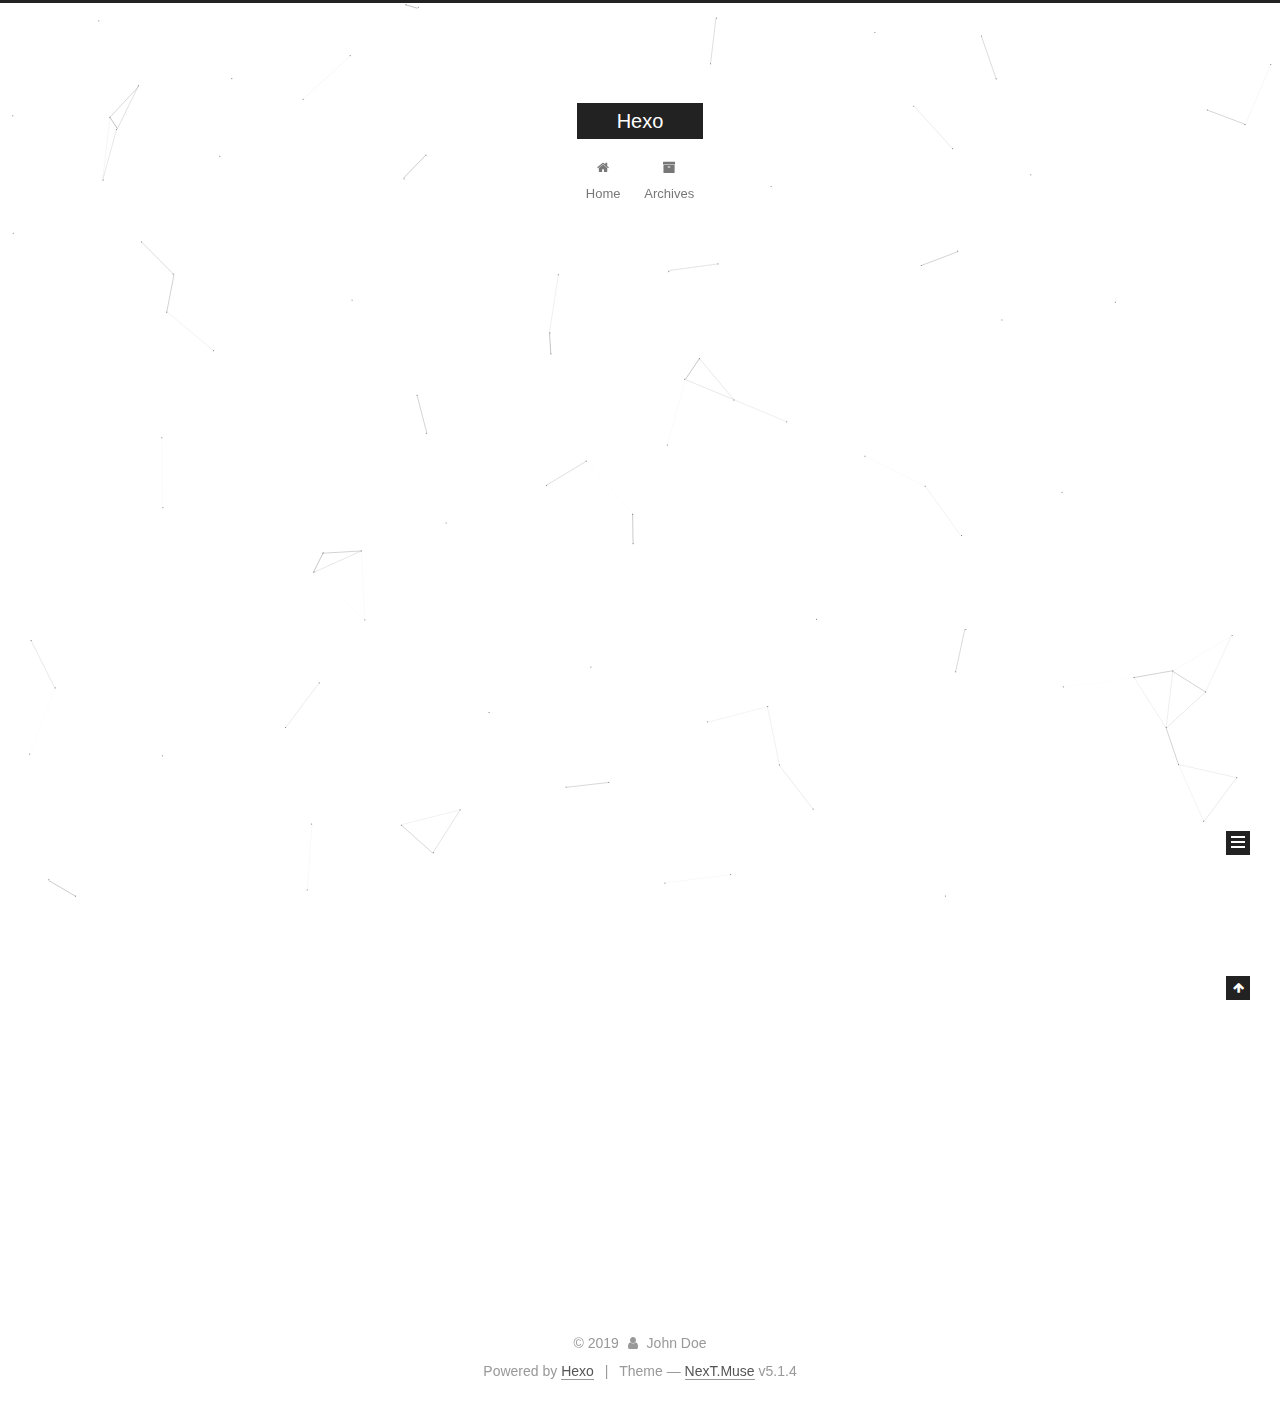
<file: index.html>
<!DOCTYPE html>



  


<html class="theme-next muse use-motion" lang="">
<head><meta name="generator" content="Hexo 3.8.0">
  <meta charset="UTF-8">
<meta http-equiv="X-UA-Compatible" content="IE=edge">
<meta name="viewport" content="width=device-width, initial-scale=1, maximum-scale=1">
<meta name="theme-color" content="#222">









<meta http-equiv="Cache-Control" content="no-transform">
<meta http-equiv="Cache-Control" content="no-siteapp">
















  
  
  <link href="/lib/fancybox/source/jquery.fancybox.css?v=2.1.5" rel="stylesheet" type="text/css">







<link href="/lib/font-awesome/css/font-awesome.min.css?v=4.6.2" rel="stylesheet" type="text/css">

<link href="/css/main.css?v=5.1.4" rel="stylesheet" type="text/css">


  <link rel="apple-touch-icon" sizes="180x180" href="/images/apple-touch-icon-next.png?v=5.1.4">


  <link rel="icon" type="image/png" sizes="32x32" href="/images/favicon-32x32-next.png?v=5.1.4">


  <link rel="icon" type="image/png" sizes="16x16" href="/images/favicon-16x16-next.png?v=5.1.4">


  <link rel="mask-icon" href="/images/logo.svg?v=5.1.4" color="#222">





  <meta name="keywords" content="Hexo, NexT">










<meta property="og:type" content="website">
<meta property="og:title" content="Hexo">
<meta property="og:url" content="http://yoursite.com/index.html">
<meta property="og:site_name" content="Hexo">
<meta property="og:locale" content="default">
<meta name="twitter:card" content="summary">
<meta name="twitter:title" content="Hexo">



<script type="text/javascript" id="hexo.configurations">
  var NexT = window.NexT || {};
  var CONFIG = {
    root: '/',
    scheme: 'Muse',
    version: '5.1.4',
    sidebar: {"position":"left","display":"post","offset":12,"b2t":false,"scrollpercent":false,"onmobile":false},
    fancybox: true,
    tabs: true,
    motion: {"enable":true,"async":false,"transition":{"post_block":"fadeIn","post_header":"slideDownIn","post_body":"slideDownIn","coll_header":"slideLeftIn","sidebar":"slideUpIn"}},
    duoshuo: {
      userId: '0',
      author: 'Author'
    },
    algolia: {
      applicationID: '',
      apiKey: '',
      indexName: '',
      hits: {"per_page":10},
      labels: {"input_placeholder":"Search for Posts","hits_empty":"We didn't find any results for the search: ${query}","hits_stats":"${hits} results found in ${time} ms"}
    }
  };
</script>



  <link rel="canonical" href="http://yoursite.com/">





  <title>Hexo</title>
  








</head>

<body itemscope="" itemtype="http://schema.org/WebPage" lang="default">

  
  
    
  

  <div class="container sidebar-position-left 
  page-home">
    <div class="headband"></div>

    <header id="header" class="header" itemscope="" itemtype="http://schema.org/WPHeader">
      <div class="header-inner"><div class="site-brand-wrapper">
  <div class="site-meta ">
    

    <div class="custom-logo-site-title">
      <a href="/" class="brand" rel="start">
        <span class="logo-line-before"><i></i></span>
        <span class="site-title">Hexo</span>
        <span class="logo-line-after"><i></i></span>
      </a>
    </div>
      
        <p class="site-subtitle"></p>
      
  </div>

  <div class="site-nav-toggle">
    <button>
      <span class="btn-bar"></span>
      <span class="btn-bar"></span>
      <span class="btn-bar"></span>
    </button>
  </div>
</div>

<nav class="site-nav">
  

  
    <ul id="menu" class="menu">
      
        
        <li class="menu-item menu-item-home">
          <a href="/" rel="section">
            
              <i class="menu-item-icon fa fa-fw fa-home"></i> <br>
            
            Home
          </a>
        </li>
      
        
        <li class="menu-item menu-item-archives">
          <a href="/archives/" rel="section">
            
              <i class="menu-item-icon fa fa-fw fa-archive"></i> <br>
            
            Archives
          </a>
        </li>
      

      
    </ul>
  

  
</nav>



 </div>
    </header>

    <main id="main" class="main">
      <div class="main-inner">
        <div class="content-wrap">
          <div id="content" class="content">
            
  <section id="posts" class="posts-expand">
    
      

  

  
  
  

  <article class="post post-type-normal" itemscope="" itemtype="http://schema.org/Article">
  
  
  
  <div class="post-block">
    <link itemprop="mainEntityOfPage" href="http://yoursite.com/2019/01/03/hello-world/">

    <span hidden itemprop="author" itemscope="" itemtype="http://schema.org/Person">
      <meta itemprop="name" content="John Doe">
      <meta itemprop="description" content="">
      <meta itemprop="image" content="/images/avatar.gif">
    </span>

    <span hidden itemprop="publisher" itemscope="" itemtype="http://schema.org/Organization">
      <meta itemprop="name" content="Hexo">
    </span>

    
      <header class="post-header">

        
        
          <h1 class="post-title" itemprop="name headline">
                
                <a class="post-title-link" href="/2019/01/03/hello-world/" itemprop="url">Hello World</a></h1>
        

        <div class="post-meta">
          <span class="post-time">
            
              <span class="post-meta-item-icon">
                <i class="fa fa-calendar-o"></i>
              </span>
              
                <span class="post-meta-item-text">Posted on</span>
              
              <time title="Post created" itemprop="dateCreated datePublished" datetime="2019-01-03T17:53:20+08:00">
                2019-01-03
              </time>
            

            

            
          </span>

          

          
            
          

          
          

          

          

          

        </div>
      </header>
    

    
    
    
    <div class="post-body" itemprop="articleBody">

      
      

      
        
          
            <p>Welcome to <a href="https://hexo.io/" target="_blank" rel="noopener">Hexo</a>! This is your very first post. Check <a href="https://hexo.io/docs/" target="_blank" rel="noopener">documentation</a> for more info. If you get any problems when using Hexo, you can find the answer in <a href="https://hexo.io/docs/troubleshooting.html" target="_blank" rel="noopener">troubleshooting</a> or you can ask me on <a href="https://github.com/hexojs/hexo/issues" target="_blank" rel="noopener">GitHub</a>.</p>
<h2 id="Quick-Start"><a href="#Quick-Start" class="headerlink" title="Quick Start"></a>Quick Start</h2><h3 id="Create-a-new-post"><a href="#Create-a-new-post" class="headerlink" title="Create a new post"></a>Create a new post</h3><figure class="highlight bash"><table><tr><td class="gutter"><pre><span class="line">1</span><br></pre></td><td class="code"><pre><span class="line">$ hexo new <span class="string">"My New Post"</span></span><br></pre></td></tr></table></figure>
<p>More info: <a href="https://hexo.io/docs/writing.html" target="_blank" rel="noopener">Writing</a></p>
<h3 id="Run-server"><a href="#Run-server" class="headerlink" title="Run server"></a>Run server</h3><figure class="highlight bash"><table><tr><td class="gutter"><pre><span class="line">1</span><br></pre></td><td class="code"><pre><span class="line">$ hexo server</span><br></pre></td></tr></table></figure>
<p>More info: <a href="https://hexo.io/docs/server.html" target="_blank" rel="noopener">Server</a></p>
<h3 id="Generate-static-files"><a href="#Generate-static-files" class="headerlink" title="Generate static files"></a>Generate static files</h3><figure class="highlight bash"><table><tr><td class="gutter"><pre><span class="line">1</span><br></pre></td><td class="code"><pre><span class="line">$ hexo generate</span><br></pre></td></tr></table></figure>
<p>More info: <a href="https://hexo.io/docs/generating.html" target="_blank" rel="noopener">Generating</a></p>
<h3 id="Deploy-to-remote-sites"><a href="#Deploy-to-remote-sites" class="headerlink" title="Deploy to remote sites"></a>Deploy to remote sites</h3><figure class="highlight bash"><table><tr><td class="gutter"><pre><span class="line">1</span><br></pre></td><td class="code"><pre><span class="line">$ hexo deploy</span><br></pre></td></tr></table></figure>
<p>More info: <a href="https://hexo.io/docs/deployment.html" target="_blank" rel="noopener">Deployment</a></p>

          
        
      
    </div>
    
    
    

    

    

    

    <footer class="post-footer">
      

      

      

      
      
        <div class="post-eof"></div>
      
    </footer>
  </div>
  
  
  
  </article>


    
  </section>

  


          </div>
          


          

        </div>
        
          
  
  <div class="sidebar-toggle">
    <div class="sidebar-toggle-line-wrap">
      <span class="sidebar-toggle-line sidebar-toggle-line-first"></span>
      <span class="sidebar-toggle-line sidebar-toggle-line-middle"></span>
      <span class="sidebar-toggle-line sidebar-toggle-line-last"></span>
    </div>
  </div>

  <aside id="sidebar" class="sidebar">
    
    <div class="sidebar-inner">

      

      

      <section class="site-overview-wrap sidebar-panel sidebar-panel-active">
        <div class="site-overview">
          <div class="site-author motion-element" itemprop="author" itemscope="" itemtype="http://schema.org/Person">
            
              <p class="site-author-name" itemprop="name">John Doe</p>
              <p class="site-description motion-element" itemprop="description"></p>
          </div>

          <nav class="site-state motion-element">

            
              <div class="site-state-item site-state-posts">
              
                <a href="/archives/">
              
                  <span class="site-state-item-count">1</span>
                  <span class="site-state-item-name">posts</span>
                </a>
              </div>
            

            

            

          </nav>

          

          

          
          

          
          

          

        </div>
      </section>

      

      

    </div>
  </aside>


        
      </div>
    </main>

    <footer id="footer" class="footer">
      <div class="footer-inner">
        <div class="copyright">&copy; <span itemprop="copyrightYear">2019</span>
  <span class="with-love">
    <i class="fa fa-user"></i>
  </span>
  <span class="author" itemprop="copyrightHolder">John Doe</span>

  
</div>


  <div class="powered-by">Powered by <a class="theme-link" target="_blank" href="https://hexo.io">Hexo</a></div>



  <span class="post-meta-divider">|</span>



  <div class="theme-info">Theme &mdash; <a class="theme-link" target="_blank" href="https://github.com/iissnan/hexo-theme-next">NexT.Muse</a> v5.1.4</div>




        







        
      </div>
    </footer>

    
      <div class="back-to-top">
        <i class="fa fa-arrow-up"></i>
        
      </div>
    

    

  </div>

  

<script type="text/javascript">
  if (Object.prototype.toString.call(window.Promise) !== '[object Function]') {
    window.Promise = null;
  }
</script>









  


  











  
  
    <script type="text/javascript" src="/lib/jquery/index.js?v=2.1.3"></script>
  

  
  
    <script type="text/javascript" src="/lib/fastclick/lib/fastclick.min.js?v=1.0.6"></script>
  

  
  
    <script type="text/javascript" src="/lib/jquery_lazyload/jquery.lazyload.js?v=1.9.7"></script>
  

  
  
    <script type="text/javascript" src="/lib/velocity/velocity.min.js?v=1.2.1"></script>
  

  
  
    <script type="text/javascript" src="/lib/velocity/velocity.ui.min.js?v=1.2.1"></script>
  

  
  
    <script type="text/javascript" src="/lib/fancybox/source/jquery.fancybox.pack.js?v=2.1.5"></script>
  

  
  
    <script type="text/javascript" src="/lib/canvas-nest/canvas-nest.min.js"></script>
  


  


  <script type="text/javascript" src="/js/src/utils.js?v=5.1.4"></script>

  <script type="text/javascript" src="/js/src/motion.js?v=5.1.4"></script>



  
  

  

  


  <script type="text/javascript" src="/js/src/bootstrap.js?v=5.1.4"></script>



  


  




	





  





  












  





  

  

  

  
  

  

  

  

</body>
</html>
</file>
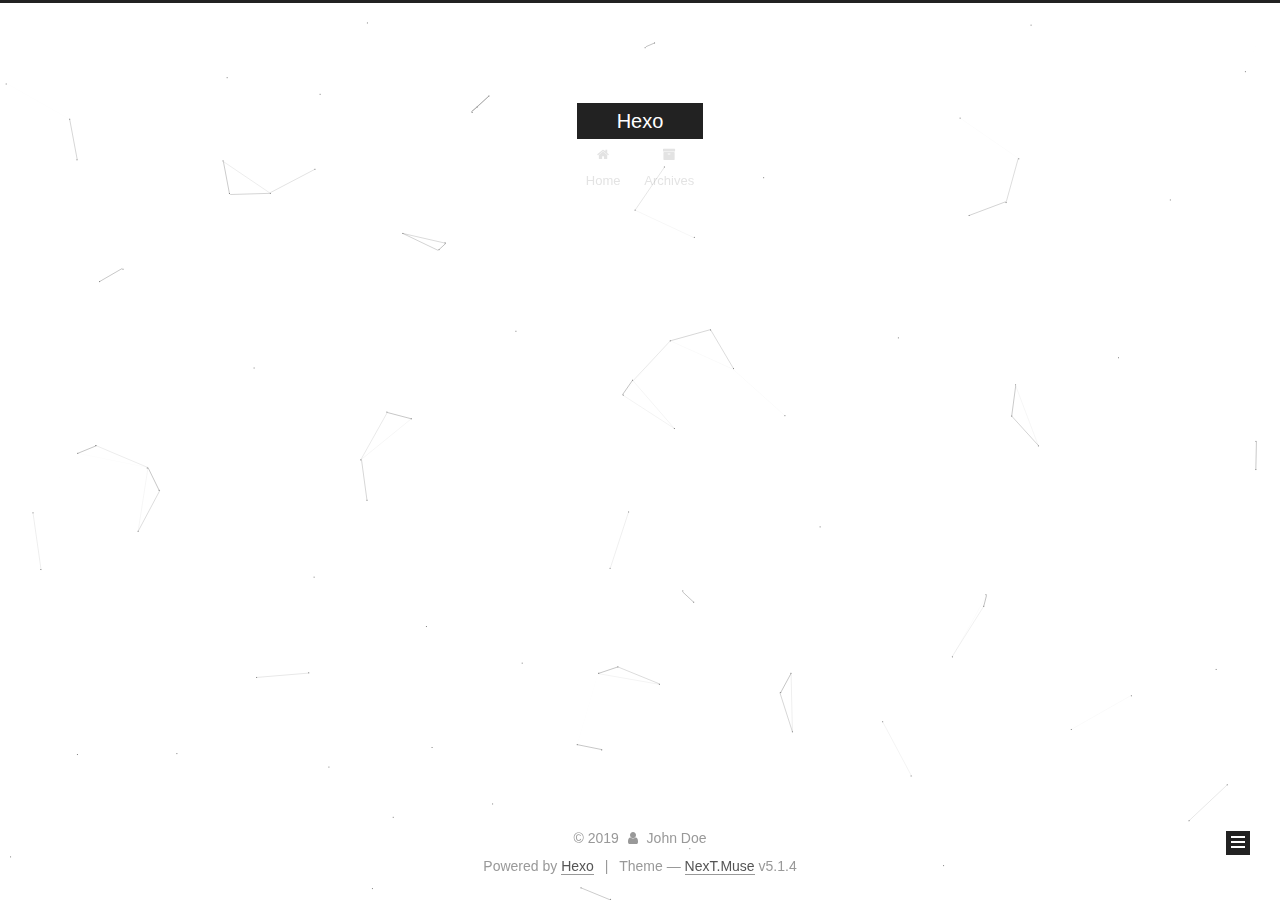
<file: archives/index.html>
<!DOCTYPE html>



  


<html class="theme-next muse use-motion" lang="">
<head><meta name="generator" content="Hexo 3.8.0">
  <meta charset="UTF-8">
<meta http-equiv="X-UA-Compatible" content="IE=edge">
<meta name="viewport" content="width=device-width, initial-scale=1, maximum-scale=1">
<meta name="theme-color" content="#222">









<meta http-equiv="Cache-Control" content="no-transform">
<meta http-equiv="Cache-Control" content="no-siteapp">
















  
  
  <link href="/lib/fancybox/source/jquery.fancybox.css?v=2.1.5" rel="stylesheet" type="text/css">







<link href="/lib/font-awesome/css/font-awesome.min.css?v=4.6.2" rel="stylesheet" type="text/css">

<link href="/css/main.css?v=5.1.4" rel="stylesheet" type="text/css">


  <link rel="apple-touch-icon" sizes="180x180" href="/images/apple-touch-icon-next.png?v=5.1.4">


  <link rel="icon" type="image/png" sizes="32x32" href="/images/favicon-32x32-next.png?v=5.1.4">


  <link rel="icon" type="image/png" sizes="16x16" href="/images/favicon-16x16-next.png?v=5.1.4">


  <link rel="mask-icon" href="/images/logo.svg?v=5.1.4" color="#222">





  <meta name="keywords" content="Hexo, NexT">










<meta property="og:type" content="website">
<meta property="og:title" content="Hexo">
<meta property="og:url" content="http://yoursite.com/archives/index.html">
<meta property="og:site_name" content="Hexo">
<meta property="og:locale" content="default">
<meta name="twitter:card" content="summary">
<meta name="twitter:title" content="Hexo">



<script type="text/javascript" id="hexo.configurations">
  var NexT = window.NexT || {};
  var CONFIG = {
    root: '/',
    scheme: 'Muse',
    version: '5.1.4',
    sidebar: {"position":"left","display":"post","offset":12,"b2t":false,"scrollpercent":false,"onmobile":false},
    fancybox: true,
    tabs: true,
    motion: {"enable":true,"async":false,"transition":{"post_block":"fadeIn","post_header":"slideDownIn","post_body":"slideDownIn","coll_header":"slideLeftIn","sidebar":"slideUpIn"}},
    duoshuo: {
      userId: '0',
      author: 'Author'
    },
    algolia: {
      applicationID: '',
      apiKey: '',
      indexName: '',
      hits: {"per_page":10},
      labels: {"input_placeholder":"Search for Posts","hits_empty":"We didn't find any results for the search: ${query}","hits_stats":"${hits} results found in ${time} ms"}
    }
  };
</script>



  <link rel="canonical" href="http://yoursite.com/archives/">





  <title>Archive | Hexo</title>
  








</head>

<body itemscope="" itemtype="http://schema.org/WebPage" lang="default">

  
  
    
  

  <div class="container sidebar-position-left page-archive">
    <div class="headband"></div>

    <header id="header" class="header" itemscope="" itemtype="http://schema.org/WPHeader">
      <div class="header-inner"><div class="site-brand-wrapper">
  <div class="site-meta ">
    

    <div class="custom-logo-site-title">
      <a href="/" class="brand" rel="start">
        <span class="logo-line-before"><i></i></span>
        <span class="site-title">Hexo</span>
        <span class="logo-line-after"><i></i></span>
      </a>
    </div>
      
        <p class="site-subtitle"></p>
      
  </div>

  <div class="site-nav-toggle">
    <button>
      <span class="btn-bar"></span>
      <span class="btn-bar"></span>
      <span class="btn-bar"></span>
    </button>
  </div>
</div>

<nav class="site-nav">
  

  
    <ul id="menu" class="menu">
      
        
        <li class="menu-item menu-item-home">
          <a href="/" rel="section">
            
              <i class="menu-item-icon fa fa-fw fa-home"></i> <br>
            
            Home
          </a>
        </li>
      
        
        <li class="menu-item menu-item-archives">
          <a href="/archives/" rel="section">
            
              <i class="menu-item-icon fa fa-fw fa-archive"></i> <br>
            
            Archives
          </a>
        </li>
      

      
    </ul>
  

  
</nav>



 </div>
    </header>

    <main id="main" class="main">
      <div class="main-inner">
        <div class="content-wrap">
          <div id="content" class="content">
            

  
  
  
  <div class="post-block archive">
    <div id="posts" class="posts-collapse">
      <span class="archive-move-on"></span>

      <span class="archive-page-counter">
        
        
        
          
        
        Um..! 1 post. Keep on posting.
      </span>

      

        
        
        

        
          
          <div class="collection-title">
            <h1 class="archive-year" id="archive-year-2019">2019</h1>
          </div>
        
        

        

  <article class="post post-type-normal" itemscope="" itemtype="http://schema.org/Article">
    <header class="post-header">

      <h2 class="post-title">
        
            <a class="post-title-link" href="/2019/01/03/hello-world/" itemprop="url">
              
                <span itemprop="name">Hello World</span>
              
            </a>
        
      </h2>

      <div class="post-meta">
        <time class="post-time" itemprop="dateCreated" datetime="2019-01-03T17:53:20+08:00" content="2019-01-03">
          01-03
        </time>
      </div>

    </header>
  </article>



      

    </div>
  </div>
  
  
  

  



          </div>
          


          

        </div>
        
          
  
  <div class="sidebar-toggle">
    <div class="sidebar-toggle-line-wrap">
      <span class="sidebar-toggle-line sidebar-toggle-line-first"></span>
      <span class="sidebar-toggle-line sidebar-toggle-line-middle"></span>
      <span class="sidebar-toggle-line sidebar-toggle-line-last"></span>
    </div>
  </div>

  <aside id="sidebar" class="sidebar">
    
    <div class="sidebar-inner">

      

      

      <section class="site-overview-wrap sidebar-panel sidebar-panel-active">
        <div class="site-overview">
          <div class="site-author motion-element" itemprop="author" itemscope="" itemtype="http://schema.org/Person">
            
              <p class="site-author-name" itemprop="name">John Doe</p>
              <p class="site-description motion-element" itemprop="description"></p>
          </div>

          <nav class="site-state motion-element">

            
              <div class="site-state-item site-state-posts">
              
                <a href="/archives/">
              
                  <span class="site-state-item-count">1</span>
                  <span class="site-state-item-name">posts</span>
                </a>
              </div>
            

            

            

          </nav>

          

          

          
          

          
          

          

        </div>
      </section>

      

      

    </div>
  </aside>


        
      </div>
    </main>

    <footer id="footer" class="footer">
      <div class="footer-inner">
        <div class="copyright">&copy; <span itemprop="copyrightYear">2019</span>
  <span class="with-love">
    <i class="fa fa-user"></i>
  </span>
  <span class="author" itemprop="copyrightHolder">John Doe</span>

  
</div>


  <div class="powered-by">Powered by <a class="theme-link" target="_blank" href="https://hexo.io">Hexo</a></div>



  <span class="post-meta-divider">|</span>



  <div class="theme-info">Theme &mdash; <a class="theme-link" target="_blank" href="https://github.com/iissnan/hexo-theme-next">NexT.Muse</a> v5.1.4</div>




        







        
      </div>
    </footer>

    
      <div class="back-to-top">
        <i class="fa fa-arrow-up"></i>
        
      </div>
    

    

  </div>

  

<script type="text/javascript">
  if (Object.prototype.toString.call(window.Promise) !== '[object Function]') {
    window.Promise = null;
  }
</script>









  


  











  
  
    <script type="text/javascript" src="/lib/jquery/index.js?v=2.1.3"></script>
  

  
  
    <script type="text/javascript" src="/lib/fastclick/lib/fastclick.min.js?v=1.0.6"></script>
  

  
  
    <script type="text/javascript" src="/lib/jquery_lazyload/jquery.lazyload.js?v=1.9.7"></script>
  

  
  
    <script type="text/javascript" src="/lib/velocity/velocity.min.js?v=1.2.1"></script>
  

  
  
    <script type="text/javascript" src="/lib/velocity/velocity.ui.min.js?v=1.2.1"></script>
  

  
  
    <script type="text/javascript" src="/lib/fancybox/source/jquery.fancybox.pack.js?v=2.1.5"></script>
  

  
  
    <script type="text/javascript" src="/lib/canvas-nest/canvas-nest.min.js"></script>
  


  


  <script type="text/javascript" src="/js/src/utils.js?v=5.1.4"></script>

  <script type="text/javascript" src="/js/src/motion.js?v=5.1.4"></script>



  
  

  

  


  <script type="text/javascript" src="/js/src/bootstrap.js?v=5.1.4"></script>



  


  




	





  





  












  





  

  

  

  
  

  

  

  

</body>
</html>
</file>
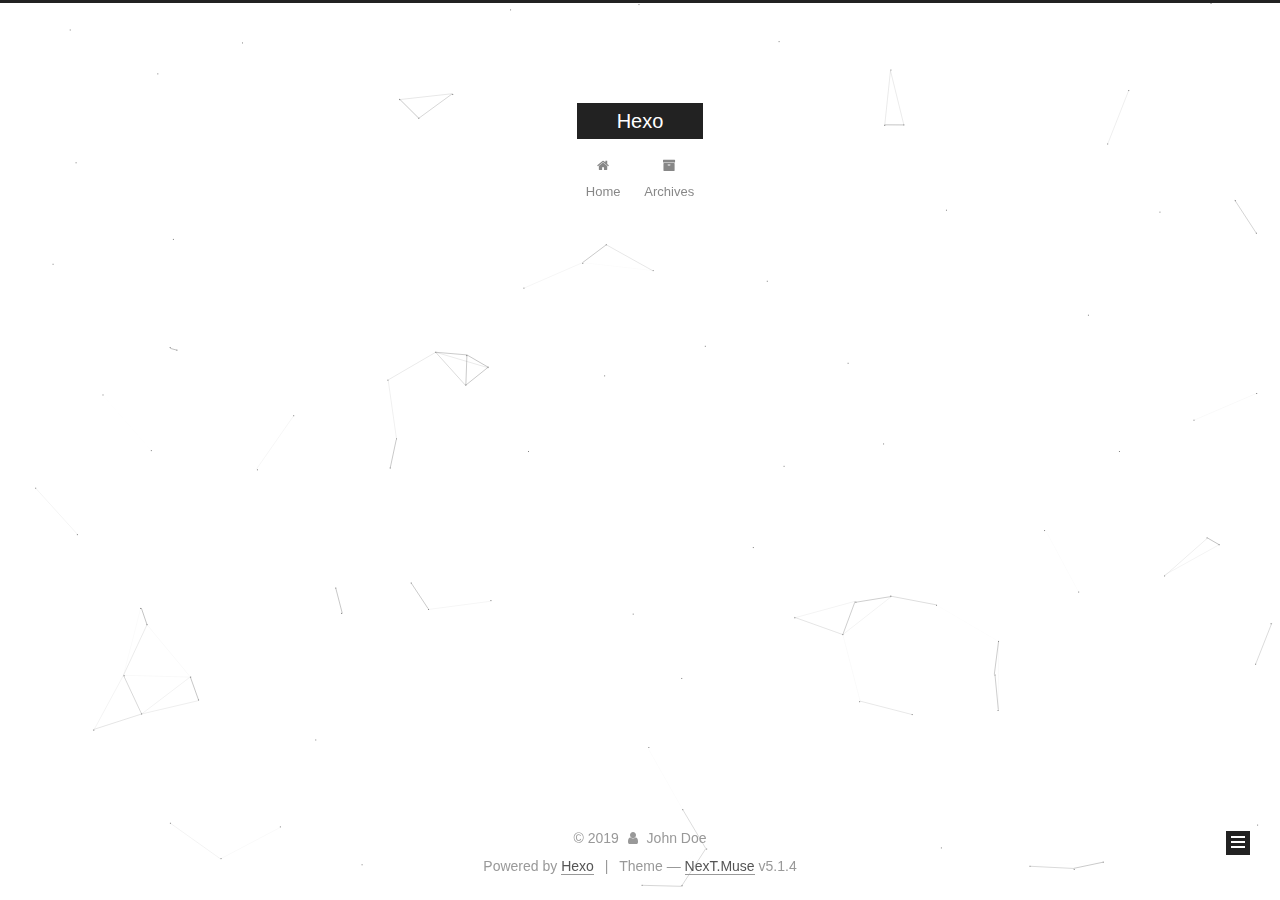
<file: archives/2019/index.html>
<!DOCTYPE html>



  


<html class="theme-next muse use-motion" lang="">
<head><meta name="generator" content="Hexo 3.8.0">
  <meta charset="UTF-8">
<meta http-equiv="X-UA-Compatible" content="IE=edge">
<meta name="viewport" content="width=device-width, initial-scale=1, maximum-scale=1">
<meta name="theme-color" content="#222">









<meta http-equiv="Cache-Control" content="no-transform">
<meta http-equiv="Cache-Control" content="no-siteapp">
















  
  
  <link href="/lib/fancybox/source/jquery.fancybox.css?v=2.1.5" rel="stylesheet" type="text/css">







<link href="/lib/font-awesome/css/font-awesome.min.css?v=4.6.2" rel="stylesheet" type="text/css">

<link href="/css/main.css?v=5.1.4" rel="stylesheet" type="text/css">


  <link rel="apple-touch-icon" sizes="180x180" href="/images/apple-touch-icon-next.png?v=5.1.4">


  <link rel="icon" type="image/png" sizes="32x32" href="/images/favicon-32x32-next.png?v=5.1.4">


  <link rel="icon" type="image/png" sizes="16x16" href="/images/favicon-16x16-next.png?v=5.1.4">


  <link rel="mask-icon" href="/images/logo.svg?v=5.1.4" color="#222">





  <meta name="keywords" content="Hexo, NexT">










<meta property="og:type" content="website">
<meta property="og:title" content="Hexo">
<meta property="og:url" content="http://yoursite.com/archives/2019/index.html">
<meta property="og:site_name" content="Hexo">
<meta property="og:locale" content="default">
<meta name="twitter:card" content="summary">
<meta name="twitter:title" content="Hexo">



<script type="text/javascript" id="hexo.configurations">
  var NexT = window.NexT || {};
  var CONFIG = {
    root: '/',
    scheme: 'Muse',
    version: '5.1.4',
    sidebar: {"position":"left","display":"post","offset":12,"b2t":false,"scrollpercent":false,"onmobile":false},
    fancybox: true,
    tabs: true,
    motion: {"enable":true,"async":false,"transition":{"post_block":"fadeIn","post_header":"slideDownIn","post_body":"slideDownIn","coll_header":"slideLeftIn","sidebar":"slideUpIn"}},
    duoshuo: {
      userId: '0',
      author: 'Author'
    },
    algolia: {
      applicationID: '',
      apiKey: '',
      indexName: '',
      hits: {"per_page":10},
      labels: {"input_placeholder":"Search for Posts","hits_empty":"We didn't find any results for the search: ${query}","hits_stats":"${hits} results found in ${time} ms"}
    }
  };
</script>



  <link rel="canonical" href="http://yoursite.com/archives/2019/">





  <title>Archive | Hexo</title>
  








</head>

<body itemscope="" itemtype="http://schema.org/WebPage" lang="default">

  
  
    
  

  <div class="container sidebar-position-left page-archive">
    <div class="headband"></div>

    <header id="header" class="header" itemscope="" itemtype="http://schema.org/WPHeader">
      <div class="header-inner"><div class="site-brand-wrapper">
  <div class="site-meta ">
    

    <div class="custom-logo-site-title">
      <a href="/" class="brand" rel="start">
        <span class="logo-line-before"><i></i></span>
        <span class="site-title">Hexo</span>
        <span class="logo-line-after"><i></i></span>
      </a>
    </div>
      
        <p class="site-subtitle"></p>
      
  </div>

  <div class="site-nav-toggle">
    <button>
      <span class="btn-bar"></span>
      <span class="btn-bar"></span>
      <span class="btn-bar"></span>
    </button>
  </div>
</div>

<nav class="site-nav">
  

  
    <ul id="menu" class="menu">
      
        
        <li class="menu-item menu-item-home">
          <a href="/" rel="section">
            
              <i class="menu-item-icon fa fa-fw fa-home"></i> <br>
            
            Home
          </a>
        </li>
      
        
        <li class="menu-item menu-item-archives">
          <a href="/archives/" rel="section">
            
              <i class="menu-item-icon fa fa-fw fa-archive"></i> <br>
            
            Archives
          </a>
        </li>
      

      
    </ul>
  

  
</nav>



 </div>
    </header>

    <main id="main" class="main">
      <div class="main-inner">
        <div class="content-wrap">
          <div id="content" class="content">
            

  
  
  
  <div class="post-block archive">
    <div id="posts" class="posts-collapse">
      <span class="archive-move-on"></span>

      <span class="archive-page-counter">
        
        
        
          
        
        Um..! 1 post. Keep on posting.
      </span>

      

        
        
        

        
          
          <div class="collection-title">
            <h1 class="archive-year" id="archive-year-2019">2019</h1>
          </div>
        
        

        

  <article class="post post-type-normal" itemscope="" itemtype="http://schema.org/Article">
    <header class="post-header">

      <h2 class="post-title">
        
            <a class="post-title-link" href="/2019/01/03/hello-world/" itemprop="url">
              
                <span itemprop="name">Hello World</span>
              
            </a>
        
      </h2>

      <div class="post-meta">
        <time class="post-time" itemprop="dateCreated" datetime="2019-01-03T17:53:20+08:00" content="2019-01-03">
          01-03
        </time>
      </div>

    </header>
  </article>



      

    </div>
  </div>
  
  
  

  



          </div>
          


          

        </div>
        
          
  
  <div class="sidebar-toggle">
    <div class="sidebar-toggle-line-wrap">
      <span class="sidebar-toggle-line sidebar-toggle-line-first"></span>
      <span class="sidebar-toggle-line sidebar-toggle-line-middle"></span>
      <span class="sidebar-toggle-line sidebar-toggle-line-last"></span>
    </div>
  </div>

  <aside id="sidebar" class="sidebar">
    
    <div class="sidebar-inner">

      

      

      <section class="site-overview-wrap sidebar-panel sidebar-panel-active">
        <div class="site-overview">
          <div class="site-author motion-element" itemprop="author" itemscope="" itemtype="http://schema.org/Person">
            
              <p class="site-author-name" itemprop="name">John Doe</p>
              <p class="site-description motion-element" itemprop="description"></p>
          </div>

          <nav class="site-state motion-element">

            
              <div class="site-state-item site-state-posts">
              
                <a href="/archives/">
              
                  <span class="site-state-item-count">1</span>
                  <span class="site-state-item-name">posts</span>
                </a>
              </div>
            

            

            

          </nav>

          

          

          
          

          
          

          

        </div>
      </section>

      

      

    </div>
  </aside>


        
      </div>
    </main>

    <footer id="footer" class="footer">
      <div class="footer-inner">
        <div class="copyright">&copy; <span itemprop="copyrightYear">2019</span>
  <span class="with-love">
    <i class="fa fa-user"></i>
  </span>
  <span class="author" itemprop="copyrightHolder">John Doe</span>

  
</div>


  <div class="powered-by">Powered by <a class="theme-link" target="_blank" href="https://hexo.io">Hexo</a></div>



  <span class="post-meta-divider">|</span>



  <div class="theme-info">Theme &mdash; <a class="theme-link" target="_blank" href="https://github.com/iissnan/hexo-theme-next">NexT.Muse</a> v5.1.4</div>




        







        
      </div>
    </footer>

    
      <div class="back-to-top">
        <i class="fa fa-arrow-up"></i>
        
      </div>
    

    

  </div>

  

<script type="text/javascript">
  if (Object.prototype.toString.call(window.Promise) !== '[object Function]') {
    window.Promise = null;
  }
</script>









  


  











  
  
    <script type="text/javascript" src="/lib/jquery/index.js?v=2.1.3"></script>
  

  
  
    <script type="text/javascript" src="/lib/fastclick/lib/fastclick.min.js?v=1.0.6"></script>
  

  
  
    <script type="text/javascript" src="/lib/jquery_lazyload/jquery.lazyload.js?v=1.9.7"></script>
  

  
  
    <script type="text/javascript" src="/lib/velocity/velocity.min.js?v=1.2.1"></script>
  

  
  
    <script type="text/javascript" src="/lib/velocity/velocity.ui.min.js?v=1.2.1"></script>
  

  
  
    <script type="text/javascript" src="/lib/fancybox/source/jquery.fancybox.pack.js?v=2.1.5"></script>
  

  
  
    <script type="text/javascript" src="/lib/canvas-nest/canvas-nest.min.js"></script>
  


  


  <script type="text/javascript" src="/js/src/utils.js?v=5.1.4"></script>

  <script type="text/javascript" src="/js/src/motion.js?v=5.1.4"></script>



  
  

  

  


  <script type="text/javascript" src="/js/src/bootstrap.js?v=5.1.4"></script>



  


  




	





  





  












  





  

  

  

  
  

  

  

  

</body>
</html>
</file>
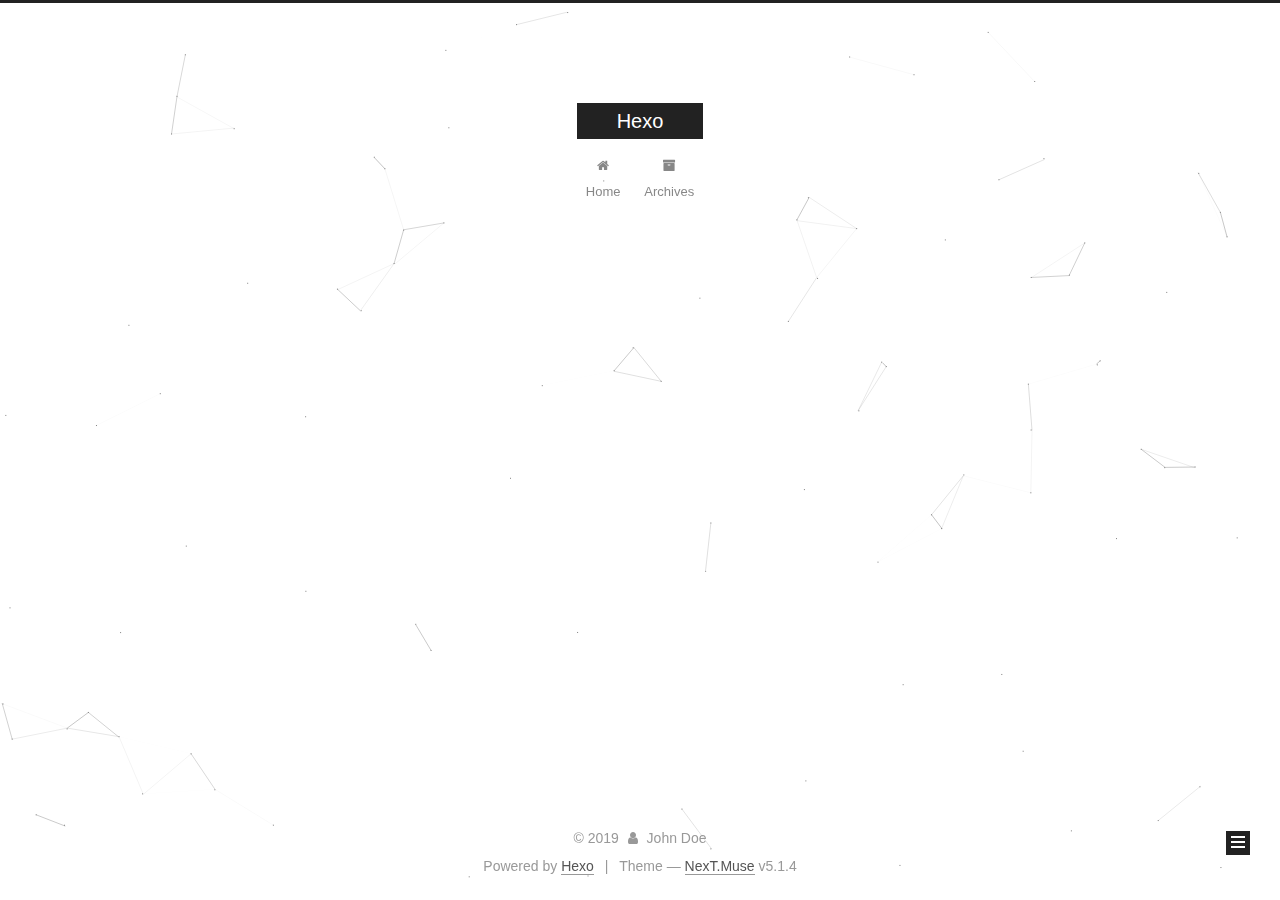
<file: archives/2019/01/index.html>
<!DOCTYPE html>



  


<html class="theme-next muse use-motion" lang="">
<head><meta name="generator" content="Hexo 3.8.0">
  <meta charset="UTF-8">
<meta http-equiv="X-UA-Compatible" content="IE=edge">
<meta name="viewport" content="width=device-width, initial-scale=1, maximum-scale=1">
<meta name="theme-color" content="#222">









<meta http-equiv="Cache-Control" content="no-transform">
<meta http-equiv="Cache-Control" content="no-siteapp">
















  
  
  <link href="/lib/fancybox/source/jquery.fancybox.css?v=2.1.5" rel="stylesheet" type="text/css">







<link href="/lib/font-awesome/css/font-awesome.min.css?v=4.6.2" rel="stylesheet" type="text/css">

<link href="/css/main.css?v=5.1.4" rel="stylesheet" type="text/css">


  <link rel="apple-touch-icon" sizes="180x180" href="/images/apple-touch-icon-next.png?v=5.1.4">


  <link rel="icon" type="image/png" sizes="32x32" href="/images/favicon-32x32-next.png?v=5.1.4">


  <link rel="icon" type="image/png" sizes="16x16" href="/images/favicon-16x16-next.png?v=5.1.4">


  <link rel="mask-icon" href="/images/logo.svg?v=5.1.4" color="#222">





  <meta name="keywords" content="Hexo, NexT">










<meta property="og:type" content="website">
<meta property="og:title" content="Hexo">
<meta property="og:url" content="http://yoursite.com/archives/2019/01/index.html">
<meta property="og:site_name" content="Hexo">
<meta property="og:locale" content="default">
<meta name="twitter:card" content="summary">
<meta name="twitter:title" content="Hexo">



<script type="text/javascript" id="hexo.configurations">
  var NexT = window.NexT || {};
  var CONFIG = {
    root: '/',
    scheme: 'Muse',
    version: '5.1.4',
    sidebar: {"position":"left","display":"post","offset":12,"b2t":false,"scrollpercent":false,"onmobile":false},
    fancybox: true,
    tabs: true,
    motion: {"enable":true,"async":false,"transition":{"post_block":"fadeIn","post_header":"slideDownIn","post_body":"slideDownIn","coll_header":"slideLeftIn","sidebar":"slideUpIn"}},
    duoshuo: {
      userId: '0',
      author: 'Author'
    },
    algolia: {
      applicationID: '',
      apiKey: '',
      indexName: '',
      hits: {"per_page":10},
      labels: {"input_placeholder":"Search for Posts","hits_empty":"We didn't find any results for the search: ${query}","hits_stats":"${hits} results found in ${time} ms"}
    }
  };
</script>



  <link rel="canonical" href="http://yoursite.com/archives/2019/01/">





  <title>Archive | Hexo</title>
  








</head>

<body itemscope="" itemtype="http://schema.org/WebPage" lang="default">

  
  
    
  

  <div class="container sidebar-position-left page-archive">
    <div class="headband"></div>

    <header id="header" class="header" itemscope="" itemtype="http://schema.org/WPHeader">
      <div class="header-inner"><div class="site-brand-wrapper">
  <div class="site-meta ">
    

    <div class="custom-logo-site-title">
      <a href="/" class="brand" rel="start">
        <span class="logo-line-before"><i></i></span>
        <span class="site-title">Hexo</span>
        <span class="logo-line-after"><i></i></span>
      </a>
    </div>
      
        <p class="site-subtitle"></p>
      
  </div>

  <div class="site-nav-toggle">
    <button>
      <span class="btn-bar"></span>
      <span class="btn-bar"></span>
      <span class="btn-bar"></span>
    </button>
  </div>
</div>

<nav class="site-nav">
  

  
    <ul id="menu" class="menu">
      
        
        <li class="menu-item menu-item-home">
          <a href="/" rel="section">
            
              <i class="menu-item-icon fa fa-fw fa-home"></i> <br>
            
            Home
          </a>
        </li>
      
        
        <li class="menu-item menu-item-archives">
          <a href="/archives/" rel="section">
            
              <i class="menu-item-icon fa fa-fw fa-archive"></i> <br>
            
            Archives
          </a>
        </li>
      

      
    </ul>
  

  
</nav>



 </div>
    </header>

    <main id="main" class="main">
      <div class="main-inner">
        <div class="content-wrap">
          <div id="content" class="content">
            

  
  
  
  <div class="post-block archive">
    <div id="posts" class="posts-collapse">
      <span class="archive-move-on"></span>

      <span class="archive-page-counter">
        
        
        
          
        
        Um..! 1 post. Keep on posting.
      </span>

      

        
        
        

        
          
          <div class="collection-title">
            <h1 class="archive-year" id="archive-year-2019">2019</h1>
          </div>
        
        

        

  <article class="post post-type-normal" itemscope="" itemtype="http://schema.org/Article">
    <header class="post-header">

      <h2 class="post-title">
        
            <a class="post-title-link" href="/2019/01/03/hello-world/" itemprop="url">
              
                <span itemprop="name">Hello World</span>
              
            </a>
        
      </h2>

      <div class="post-meta">
        <time class="post-time" itemprop="dateCreated" datetime="2019-01-03T17:53:20+08:00" content="2019-01-03">
          01-03
        </time>
      </div>

    </header>
  </article>



      

    </div>
  </div>
  
  
  

  



          </div>
          


          

        </div>
        
          
  
  <div class="sidebar-toggle">
    <div class="sidebar-toggle-line-wrap">
      <span class="sidebar-toggle-line sidebar-toggle-line-first"></span>
      <span class="sidebar-toggle-line sidebar-toggle-line-middle"></span>
      <span class="sidebar-toggle-line sidebar-toggle-line-last"></span>
    </div>
  </div>

  <aside id="sidebar" class="sidebar">
    
    <div class="sidebar-inner">

      

      

      <section class="site-overview-wrap sidebar-panel sidebar-panel-active">
        <div class="site-overview">
          <div class="site-author motion-element" itemprop="author" itemscope="" itemtype="http://schema.org/Person">
            
              <p class="site-author-name" itemprop="name">John Doe</p>
              <p class="site-description motion-element" itemprop="description"></p>
          </div>

          <nav class="site-state motion-element">

            
              <div class="site-state-item site-state-posts">
              
                <a href="/archives/">
              
                  <span class="site-state-item-count">1</span>
                  <span class="site-state-item-name">posts</span>
                </a>
              </div>
            

            

            

          </nav>

          

          

          
          

          
          

          

        </div>
      </section>

      

      

    </div>
  </aside>


        
      </div>
    </main>

    <footer id="footer" class="footer">
      <div class="footer-inner">
        <div class="copyright">&copy; <span itemprop="copyrightYear">2019</span>
  <span class="with-love">
    <i class="fa fa-user"></i>
  </span>
  <span class="author" itemprop="copyrightHolder">John Doe</span>

  
</div>


  <div class="powered-by">Powered by <a class="theme-link" target="_blank" href="https://hexo.io">Hexo</a></div>



  <span class="post-meta-divider">|</span>



  <div class="theme-info">Theme &mdash; <a class="theme-link" target="_blank" href="https://github.com/iissnan/hexo-theme-next">NexT.Muse</a> v5.1.4</div>




        







        
      </div>
    </footer>

    
      <div class="back-to-top">
        <i class="fa fa-arrow-up"></i>
        
      </div>
    

    

  </div>

  

<script type="text/javascript">
  if (Object.prototype.toString.call(window.Promise) !== '[object Function]') {
    window.Promise = null;
  }
</script>









  


  











  
  
    <script type="text/javascript" src="/lib/jquery/index.js?v=2.1.3"></script>
  

  
  
    <script type="text/javascript" src="/lib/fastclick/lib/fastclick.min.js?v=1.0.6"></script>
  

  
  
    <script type="text/javascript" src="/lib/jquery_lazyload/jquery.lazyload.js?v=1.9.7"></script>
  

  
  
    <script type="text/javascript" src="/lib/velocity/velocity.min.js?v=1.2.1"></script>
  

  
  
    <script type="text/javascript" src="/lib/velocity/velocity.ui.min.js?v=1.2.1"></script>
  

  
  
    <script type="text/javascript" src="/lib/fancybox/source/jquery.fancybox.pack.js?v=2.1.5"></script>
  

  
  
    <script type="text/javascript" src="/lib/canvas-nest/canvas-nest.min.js"></script>
  


  


  <script type="text/javascript" src="/js/src/utils.js?v=5.1.4"></script>

  <script type="text/javascript" src="/js/src/motion.js?v=5.1.4"></script>



  
  

  

  


  <script type="text/javascript" src="/js/src/bootstrap.js?v=5.1.4"></script>



  


  




	





  





  












  





  

  

  

  
  

  

  

  

</body>
</html>
</file>
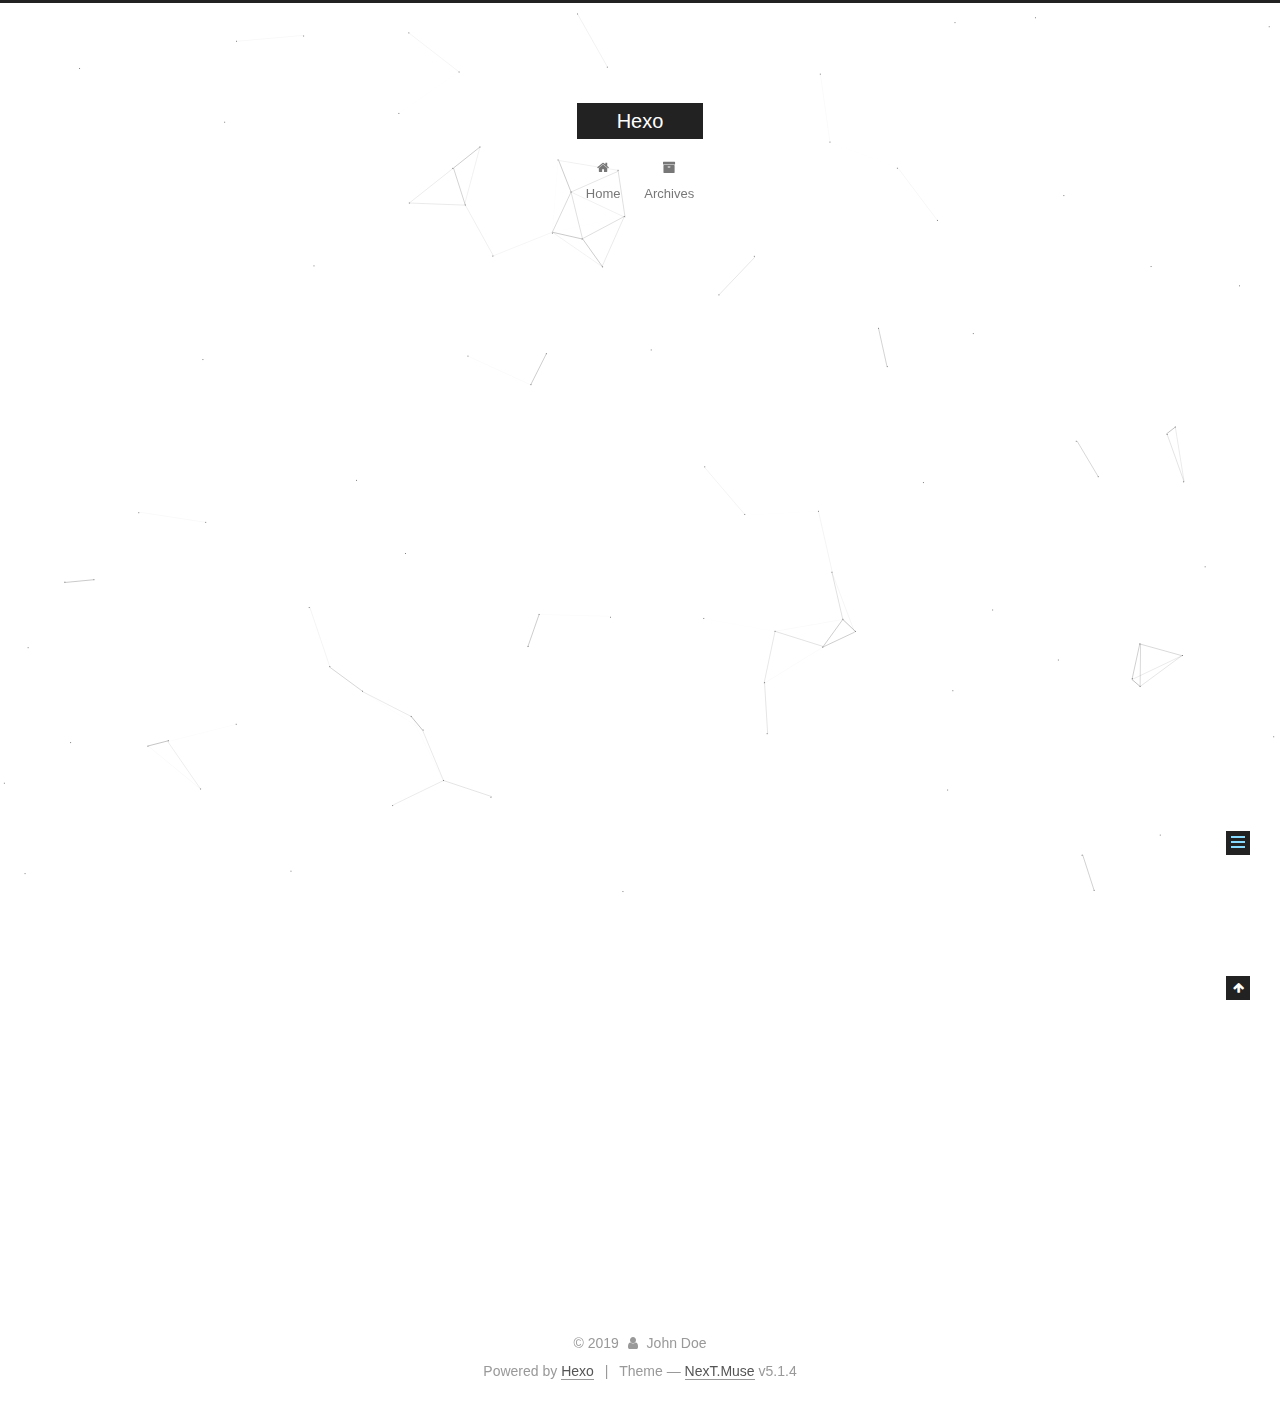
<file: 2019/01/03/hello-world/index.html>
<!DOCTYPE html>



  


<html class="theme-next muse use-motion" lang="">
<head><meta name="generator" content="Hexo 3.8.0">
  <meta charset="UTF-8">
<meta http-equiv="X-UA-Compatible" content="IE=edge">
<meta name="viewport" content="width=device-width, initial-scale=1, maximum-scale=1">
<meta name="theme-color" content="#222">









<meta http-equiv="Cache-Control" content="no-transform">
<meta http-equiv="Cache-Control" content="no-siteapp">
















  
  
  <link href="/lib/fancybox/source/jquery.fancybox.css?v=2.1.5" rel="stylesheet" type="text/css">







<link href="/lib/font-awesome/css/font-awesome.min.css?v=4.6.2" rel="stylesheet" type="text/css">

<link href="/css/main.css?v=5.1.4" rel="stylesheet" type="text/css">


  <link rel="apple-touch-icon" sizes="180x180" href="/images/apple-touch-icon-next.png?v=5.1.4">


  <link rel="icon" type="image/png" sizes="32x32" href="/images/favicon-32x32-next.png?v=5.1.4">


  <link rel="icon" type="image/png" sizes="16x16" href="/images/favicon-16x16-next.png?v=5.1.4">


  <link rel="mask-icon" href="/images/logo.svg?v=5.1.4" color="#222">





  <meta name="keywords" content="Hexo, NexT">










<meta name="description" content="Welcome to Hexo! This is your very first post. Check documentation for more info. If you get any problems when using Hexo, you can find the answer in troubleshooting or you can ask me on GitHub. Quick">
<meta property="og:type" content="article">
<meta property="og:title" content="Hello World">
<meta property="og:url" content="http://yoursite.com/2019/01/03/hello-world/index.html">
<meta property="og:site_name" content="Hexo">
<meta property="og:description" content="Welcome to Hexo! This is your very first post. Check documentation for more info. If you get any problems when using Hexo, you can find the answer in troubleshooting or you can ask me on GitHub. Quick">
<meta property="og:locale" content="default">
<meta property="og:updated_time" content="2019-01-03T09:53:20.377Z">
<meta name="twitter:card" content="summary">
<meta name="twitter:title" content="Hello World">
<meta name="twitter:description" content="Welcome to Hexo! This is your very first post. Check documentation for more info. If you get any problems when using Hexo, you can find the answer in troubleshooting or you can ask me on GitHub. Quick">



<script type="text/javascript" id="hexo.configurations">
  var NexT = window.NexT || {};
  var CONFIG = {
    root: '/',
    scheme: 'Muse',
    version: '5.1.4',
    sidebar: {"position":"left","display":"post","offset":12,"b2t":false,"scrollpercent":false,"onmobile":false},
    fancybox: true,
    tabs: true,
    motion: {"enable":true,"async":false,"transition":{"post_block":"fadeIn","post_header":"slideDownIn","post_body":"slideDownIn","coll_header":"slideLeftIn","sidebar":"slideUpIn"}},
    duoshuo: {
      userId: '0',
      author: 'Author'
    },
    algolia: {
      applicationID: '',
      apiKey: '',
      indexName: '',
      hits: {"per_page":10},
      labels: {"input_placeholder":"Search for Posts","hits_empty":"We didn't find any results for the search: ${query}","hits_stats":"${hits} results found in ${time} ms"}
    }
  };
</script>



  <link rel="canonical" href="http://yoursite.com/2019/01/03/hello-world/">





  <title>Hello World | Hexo</title>
  








</head>

<body itemscope="" itemtype="http://schema.org/WebPage" lang="default">

  
  
    
  

  <div class="container sidebar-position-left page-post-detail">
    <div class="headband"></div>

    <header id="header" class="header" itemscope="" itemtype="http://schema.org/WPHeader">
      <div class="header-inner"><div class="site-brand-wrapper">
  <div class="site-meta ">
    

    <div class="custom-logo-site-title">
      <a href="/" class="brand" rel="start">
        <span class="logo-line-before"><i></i></span>
        <span class="site-title">Hexo</span>
        <span class="logo-line-after"><i></i></span>
      </a>
    </div>
      
        <p class="site-subtitle"></p>
      
  </div>

  <div class="site-nav-toggle">
    <button>
      <span class="btn-bar"></span>
      <span class="btn-bar"></span>
      <span class="btn-bar"></span>
    </button>
  </div>
</div>

<nav class="site-nav">
  

  
    <ul id="menu" class="menu">
      
        
        <li class="menu-item menu-item-home">
          <a href="/" rel="section">
            
              <i class="menu-item-icon fa fa-fw fa-home"></i> <br>
            
            Home
          </a>
        </li>
      
        
        <li class="menu-item menu-item-archives">
          <a href="/archives/" rel="section">
            
              <i class="menu-item-icon fa fa-fw fa-archive"></i> <br>
            
            Archives
          </a>
        </li>
      

      
    </ul>
  

  
</nav>



 </div>
    </header>

    <main id="main" class="main">
      <div class="main-inner">
        <div class="content-wrap">
          <div id="content" class="content">
            

  <div id="posts" class="posts-expand">
    

  

  
  
  

  <article class="post post-type-normal" itemscope="" itemtype="http://schema.org/Article">
  
  
  
  <div class="post-block">
    <link itemprop="mainEntityOfPage" href="http://yoursite.com/2019/01/03/hello-world/">

    <span hidden itemprop="author" itemscope="" itemtype="http://schema.org/Person">
      <meta itemprop="name" content="John Doe">
      <meta itemprop="description" content="">
      <meta itemprop="image" content="/images/avatar.gif">
    </span>

    <span hidden itemprop="publisher" itemscope="" itemtype="http://schema.org/Organization">
      <meta itemprop="name" content="Hexo">
    </span>

    
      <header class="post-header">

        
        
          <h1 class="post-title" itemprop="name headline">Hello World</h1>
        

        <div class="post-meta">
          <span class="post-time">
            
              <span class="post-meta-item-icon">
                <i class="fa fa-calendar-o"></i>
              </span>
              
                <span class="post-meta-item-text">Posted on</span>
              
              <time title="Post created" itemprop="dateCreated datePublished" datetime="2019-01-03T17:53:20+08:00">
                2019-01-03
              </time>
            

            

            
          </span>

          

          
            
          

          
          

          

          

          

        </div>
      </header>
    

    
    
    
    <div class="post-body" itemprop="articleBody">

      
      

      
        <p>Welcome to <a href="https://hexo.io/" target="_blank" rel="noopener">Hexo</a>! This is your very first post. Check <a href="https://hexo.io/docs/" target="_blank" rel="noopener">documentation</a> for more info. If you get any problems when using Hexo, you can find the answer in <a href="https://hexo.io/docs/troubleshooting.html" target="_blank" rel="noopener">troubleshooting</a> or you can ask me on <a href="https://github.com/hexojs/hexo/issues" target="_blank" rel="noopener">GitHub</a>.</p>
<h2 id="Quick-Start"><a href="#Quick-Start" class="headerlink" title="Quick Start"></a>Quick Start</h2><h3 id="Create-a-new-post"><a href="#Create-a-new-post" class="headerlink" title="Create a new post"></a>Create a new post</h3><figure class="highlight bash"><table><tr><td class="gutter"><pre><span class="line">1</span><br></pre></td><td class="code"><pre><span class="line">$ hexo new <span class="string">"My New Post"</span></span><br></pre></td></tr></table></figure>
<p>More info: <a href="https://hexo.io/docs/writing.html" target="_blank" rel="noopener">Writing</a></p>
<h3 id="Run-server"><a href="#Run-server" class="headerlink" title="Run server"></a>Run server</h3><figure class="highlight bash"><table><tr><td class="gutter"><pre><span class="line">1</span><br></pre></td><td class="code"><pre><span class="line">$ hexo server</span><br></pre></td></tr></table></figure>
<p>More info: <a href="https://hexo.io/docs/server.html" target="_blank" rel="noopener">Server</a></p>
<h3 id="Generate-static-files"><a href="#Generate-static-files" class="headerlink" title="Generate static files"></a>Generate static files</h3><figure class="highlight bash"><table><tr><td class="gutter"><pre><span class="line">1</span><br></pre></td><td class="code"><pre><span class="line">$ hexo generate</span><br></pre></td></tr></table></figure>
<p>More info: <a href="https://hexo.io/docs/generating.html" target="_blank" rel="noopener">Generating</a></p>
<h3 id="Deploy-to-remote-sites"><a href="#Deploy-to-remote-sites" class="headerlink" title="Deploy to remote sites"></a>Deploy to remote sites</h3><figure class="highlight bash"><table><tr><td class="gutter"><pre><span class="line">1</span><br></pre></td><td class="code"><pre><span class="line">$ hexo deploy</span><br></pre></td></tr></table></figure>
<p>More info: <a href="https://hexo.io/docs/deployment.html" target="_blank" rel="noopener">Deployment</a></p>

      
    </div>
    
    
    

    

    

    

    <footer class="post-footer">
      

      
      
      

      

      
      
    </footer>
  </div>
  
  
  
  </article>



    <div class="post-spread">
      
    </div>
  </div>


          </div>
          


          

  



        </div>
        
          
  
  <div class="sidebar-toggle">
    <div class="sidebar-toggle-line-wrap">
      <span class="sidebar-toggle-line sidebar-toggle-line-first"></span>
      <span class="sidebar-toggle-line sidebar-toggle-line-middle"></span>
      <span class="sidebar-toggle-line sidebar-toggle-line-last"></span>
    </div>
  </div>

  <aside id="sidebar" class="sidebar">
    
    <div class="sidebar-inner">

      

      
        <ul class="sidebar-nav motion-element">
          <li class="sidebar-nav-toc sidebar-nav-active" data-target="post-toc-wrap">
            Table of Contents
          </li>
          <li class="sidebar-nav-overview" data-target="site-overview-wrap">
            Overview
          </li>
        </ul>
      

      <section class="site-overview-wrap sidebar-panel">
        <div class="site-overview">
          <div class="site-author motion-element" itemprop="author" itemscope="" itemtype="http://schema.org/Person">
            
              <p class="site-author-name" itemprop="name">John Doe</p>
              <p class="site-description motion-element" itemprop="description"></p>
          </div>

          <nav class="site-state motion-element">

            
              <div class="site-state-item site-state-posts">
              
                <a href="/archives/">
              
                  <span class="site-state-item-count">1</span>
                  <span class="site-state-item-name">posts</span>
                </a>
              </div>
            

            

            

          </nav>

          

          

          
          

          
          

          

        </div>
      </section>

      
      <!--noindex-->
        <section class="post-toc-wrap motion-element sidebar-panel sidebar-panel-active">
          <div class="post-toc">

            
              
            

            
              <div class="post-toc-content"><ol class="nav"><li class="nav-item nav-level-2"><a class="nav-link" href="#Quick-Start"><span class="nav-number">1.</span> <span class="nav-text">Quick Start</span></a><ol class="nav-child"><li class="nav-item nav-level-3"><a class="nav-link" href="#Create-a-new-post"><span class="nav-number">1.1.</span> <span class="nav-text">Create a new post</span></a></li><li class="nav-item nav-level-3"><a class="nav-link" href="#Run-server"><span class="nav-number">1.2.</span> <span class="nav-text">Run server</span></a></li><li class="nav-item nav-level-3"><a class="nav-link" href="#Generate-static-files"><span class="nav-number">1.3.</span> <span class="nav-text">Generate static files</span></a></li><li class="nav-item nav-level-3"><a class="nav-link" href="#Deploy-to-remote-sites"><span class="nav-number">1.4.</span> <span class="nav-text">Deploy to remote sites</span></a></li></ol></li></ol></div>
            

          </div>
        </section>
      <!--/noindex-->
      

      

    </div>
  </aside>


        
      </div>
    </main>

    <footer id="footer" class="footer">
      <div class="footer-inner">
        <div class="copyright">&copy; <span itemprop="copyrightYear">2019</span>
  <span class="with-love">
    <i class="fa fa-user"></i>
  </span>
  <span class="author" itemprop="copyrightHolder">John Doe</span>

  
</div>


  <div class="powered-by">Powered by <a class="theme-link" target="_blank" href="https://hexo.io">Hexo</a></div>



  <span class="post-meta-divider">|</span>



  <div class="theme-info">Theme &mdash; <a class="theme-link" target="_blank" href="https://github.com/iissnan/hexo-theme-next">NexT.Muse</a> v5.1.4</div>




        







        
      </div>
    </footer>

    
      <div class="back-to-top">
        <i class="fa fa-arrow-up"></i>
        
      </div>
    

    

  </div>

  

<script type="text/javascript">
  if (Object.prototype.toString.call(window.Promise) !== '[object Function]') {
    window.Promise = null;
  }
</script>









  


  











  
  
    <script type="text/javascript" src="/lib/jquery/index.js?v=2.1.3"></script>
  

  
  
    <script type="text/javascript" src="/lib/fastclick/lib/fastclick.min.js?v=1.0.6"></script>
  

  
  
    <script type="text/javascript" src="/lib/jquery_lazyload/jquery.lazyload.js?v=1.9.7"></script>
  

  
  
    <script type="text/javascript" src="/lib/velocity/velocity.min.js?v=1.2.1"></script>
  

  
  
    <script type="text/javascript" src="/lib/velocity/velocity.ui.min.js?v=1.2.1"></script>
  

  
  
    <script type="text/javascript" src="/lib/fancybox/source/jquery.fancybox.pack.js?v=2.1.5"></script>
  

  
  
    <script type="text/javascript" src="/lib/canvas-nest/canvas-nest.min.js"></script>
  


  


  <script type="text/javascript" src="/js/src/utils.js?v=5.1.4"></script>

  <script type="text/javascript" src="/js/src/motion.js?v=5.1.4"></script>



  
  

  
  <script type="text/javascript" src="/js/src/scrollspy.js?v=5.1.4"></script>
<script type="text/javascript" src="/js/src/post-details.js?v=5.1.4"></script>



  


  <script type="text/javascript" src="/js/src/bootstrap.js?v=5.1.4"></script>



  


  




	





  





  












  





  

  

  

  
  

  

  

  

</body>
</html>
</file>
<file: css/main.css>
/* normalize.css v3.0.2 | MIT License | git.io/normalize */
html {
  font-family: sans-serif; /* 1 */
  -ms-text-size-adjust: 100%; /* 2 */
  -webkit-text-size-adjust: 100%; /* 2 */
}
body {
  margin: 0;
}
article,
aside,
details,
figcaption,
figure,
footer,
header,
hgroup,
main,
menu,
nav,
section,
summary {
  display: block;
}
audio,
canvas,
progress,
video {
  display: inline-block; /* 1 */
  vertical-align: baseline; /* 2 */
}
audio:not([controls]) {
  display: none;
  height: 0;
}
[hidden],
template {
  display: none;
}
a {
  background-color: transparent;
}
a:active,
a:hover {
  outline: 0;
}
abbr[title] {
  border-bottom: 1px dotted;
}
b,
strong {
  font-weight: bold;
}
dfn {
  font-style: italic;
}
h1 {
  font-size: 2em;
  margin: 0.67em 0;
}
mark {
  background: #ff0;
  color: #000;
}
small {
  font-size: 80%;
}
sub,
sup {
  font-size: 75%;
  line-height: 0;
  position: relative;
  vertical-align: baseline;
}
sup {
  top: -0.5em;
}
sub {
  bottom: -0.25em;
}
img {
  border: 0;
}
svg:not(:root) {
  overflow: hidden;
}
figure {
  margin: 1em 40px;
}
hr {
  -moz-box-sizing: content-box;
  box-sizing: content-box;
  height: 0;
}
pre {
  overflow: auto;
}
code,
kbd,
pre,
samp {
  font-family: monospace, monospace;
  font-size: 1em;
}
button,
input,
optgroup,
select,
textarea {
  color: inherit; /* 1 */
  font: inherit; /* 2 */
  margin: 0; /* 3 */
}
button {
  overflow: visible;
}
button,
select {
  text-transform: none;
}
button,
html input[type="button"],
input[type="reset"],
input[type="submit"] {
  -webkit-appearance: button; /* 2 */
  cursor: pointer; /* 3 */
}
button[disabled],
html input[disabled] {
  cursor: default;
}
button::-moz-focus-inner,
input::-moz-focus-inner {
  border: 0;
  padding: 0;
}
input {
  line-height: normal;
}
input[type="checkbox"],
input[type="radio"] {
  box-sizing: border-box; /* 1 */
  padding: 0; /* 2 */
}
input[type="number"]::-webkit-inner-spin-button,
input[type="number"]::-webkit-outer-spin-button {
  height: auto;
}
input[type="search"] {
  -webkit-appearance: textfield; /* 1 */
  -moz-box-sizing: content-box;
  -webkit-box-sizing: content-box; /* 2 */
  box-sizing: content-box;
}
input[type="search"]::-webkit-search-cancel-button,
input[type="search"]::-webkit-search-decoration {
  -webkit-appearance: none;
}
fieldset {
  border: 1px solid #c0c0c0;
  margin: 0 2px;
  padding: 0.35em 0.625em 0.75em;
}
legend {
  border: 0; /* 1 */
  padding: 0; /* 2 */
}
textarea {
  overflow: auto;
}
optgroup {
  font-weight: bold;
}
table {
  border-collapse: collapse;
  border-spacing: 0;
}
td,
th {
  padding: 0;
}
::selection {
  background: #262a30;
  color: #fff;
}
body {
  position: relative;
  font-family: 'Lato', "PingFang SC", "Microsoft YaHei", sans-serif;
  font-size: 14px;
  line-height: 2;
  color: #555;
  background: #fff;
}
@media (max-width: 767px) {
  body {
    padding-right: 0 !important;
  }
}
@media (min-width: 768px) and (max-width: 991px) {
  body {
    padding-right: 0 !important;
  }
}
@media (min-width: 1600px) {
  body {
    font-size: 16px;
  }
}
h1,
h2,
h3,
h4,
h5,
h6 {
  margin: 0;
  padding: 0;
  font-weight: bold;
  line-height: 1.5;
  font-family: 'Lato', "PingFang SC", "Microsoft YaHei", sans-serif;
}
h2,
h3,
h4,
h5,
h6 {
  margin: 20px 0 15px;
}
h1 {
  font-size: 22px;
}
@media (max-width: 767px) {
  h1 {
    font-size: 18px;
  }
}
h2 {
  font-size: 20px;
}
@media (max-width: 767px) {
  h2 {
    font-size: 16px;
  }
}
h3 {
  font-size: 18px;
}
@media (max-width: 767px) {
  h3 {
    font-size: 14px;
  }
}
h4 {
  font-size: 16px;
}
@media (max-width: 767px) {
  h4 {
    font-size: 12px;
  }
}
h5 {
  font-size: 14px;
}
@media (max-width: 767px) {
  h5 {
    font-size: 10px;
  }
}
h6 {
  font-size: 12px;
}
@media (max-width: 767px) {
  h6 {
    font-size: 8px;
  }
}
p {
  margin: 0 0 20px 0;
}
a {
  color: #555;
  text-decoration: none;
  outline: none;
  border-bottom: 1px solid #999;
  word-wrap: break-word;
}
a:hover {
  color: #222;
  border-bottom-color: #222;
}
blockquote {
  margin: 0;
  padding: 0;
}
img {
  display: block;
  margin: auto;
  max-width: 100%;
  height: auto;
}
hr {
  margin: 40px 0;
  height: 3px;
  border: none;
  background-color: #ddd;
  background-image: repeating-linear-gradient(-45deg, #fff, #fff 4px, transparent 4px, transparent 8px);
}
blockquote {
  padding: 0 15px;
  color: #666;
  border-left: 4px solid #ddd;
}
blockquote cite::before {
  content: "-";
  padding: 0 5px;
}
dt {
  font-weight: 700;
}
dd {
  margin: 0;
  padding: 0;
}
kbd {
  border: 1px solid #ccc;
  border-radius: 0.2em;
  box-shadow: 0.1em 0.1em 0.2em rgba(0,0,0,0.1);
  background-color: #f9f9f9;
  font-family: inherit;
  background-image: -webkit-linear-gradient(top, #eee, #fff, #eee);
  padding: 0.1em 0.3em;
  white-space: nowrap;
}
.text-left {
  text-align: left;
}
.text-center {
  text-align: center;
}
.text-right {
  text-align: right;
}
.text-justify {
  text-align: justify;
}
.text-nowrap {
  white-space: nowrap;
}
.text-lowercase {
  text-transform: lowercase;
}
.text-uppercase {
  text-transform: uppercase;
}
.text-capitalize {
  text-transform: capitalize;
}
.center-block {
  display: block;
  margin-left: auto;
  margin-right: auto;
}
.clearfix:before,
.clearfix:after {
  content: " ";
  display: table;
}
.clearfix:after {
  clear: both;
}
.pullquote {
  width: 45%;
}
.pullquote.left {
  float: left;
  margin-left: 5px;
  margin-right: 10px;
}
.pullquote.right {
  float: right;
  margin-left: 10px;
  margin-right: 5px;
}
.affix.affix.affix {
  position: fixed;
}
.translation {
  margin-top: -20px;
  font-size: 14px;
  color: #999;
}
.scrollbar-measure {
  width: 100px;
  height: 100px;
  overflow: scroll;
  position: absolute;
  top: -9999px;
}
.use-motion .motion-element {
  opacity: 0;
}
table {
  margin: 20px 0;
  width: 100%;
  border-collapse: collapse;
  border-spacing: 0;
  border: 1px solid #ddd;
  font-size: 14px;
  table-layout: fixed;
  word-wrap: break-all;
}
table>tbody>tr:nth-of-type(odd) {
  background-color: #f9f9f9;
}
table>tbody>tr:hover {
  background-color: #f5f5f5;
}
caption,
th,
td {
  padding: 8px;
  text-align: left;
  vertical-align: middle;
  font-weight: normal;
}
th,
td {
  border-bottom: 3px solid #ddd;
  border-right: 1px solid #eee;
}
th {
  padding-bottom: 10px;
  font-weight: 700;
}
td {
  border-bottom-width: 1px;
}
html,
body {
  height: 100%;
}
.container {
  position: relative;
  min-height: 100%;
}
.header-inner {
  margin: 0 auto;
  padding: 100px 0 70px;
  width: 700px;
}
@media (min-width: 1600px) {
  .container .header-inner {
    width: 900px;
  }
}
.main {
  padding-bottom: 150px;
}
.main-inner {
  margin: 0 auto;
  width: 700px;
}
@media (min-width: 1600px) {
  .container .main-inner {
    width: 900px;
  }
}
.footer {
  position: absolute;
  left: 0;
  bottom: 0;
  width: 100%;
  min-height: 50px;
}
.footer-inner {
  box-sizing: border-box;
  margin: 20px auto;
  width: 700px;
}
@media (min-width: 1600px) {
  .container .footer-inner {
    width: 900px;
  }
}
pre,
.highlight {
  overflow: auto;
  margin: 20px 0;
  padding: 0;
  font-size: 13px;
  color: #4d4d4c;
  background: #f7f7f7;
  line-height: 1.6;
}
pre,
code {
  font-family: consolas, Menlo, "PingFang SC", "Microsoft YaHei", monospace;
}
code {
  padding: 2px 4px;
  word-wrap: break-word;
  color: #555;
  background: #eee;
  border-radius: 3px;
  font-size: 13px;
}
pre {
  padding: 10px;
}
pre code {
  padding: 0;
  color: #4d4d4c;
  background: none;
  text-shadow: none;
}
.highlight {
  border-radius: 1px;
}
.highlight pre {
  border: none;
  margin: 0;
  padding: 10px 0;
}
.highlight table {
  margin: 0;
  width: auto;
  border: none;
}
.highlight td {
  border: none;
  padding: 0;
}
.highlight figcaption {
  font-size: 1em;
  color: #4d4d4c;
  line-height: 1em;
  margin-bottom: 1em;
}
.highlight figcaption:before,
.highlight figcaption:after {
  content: " ";
  display: table;
}
.highlight figcaption:after {
  clear: both;
}
.highlight figcaption a {
  float: right;
  color: #4d4d4c;
}
.highlight figcaption a:hover {
  border-bottom-color: #4d4d4c;
}
.highlight .gutter pre {
  padding-left: 10px;
  padding-right: 10px;
  color: #869194;
  text-align: right;
  background-color: #eff2f3;
}
.highlight .code pre {
  width: 100%;
  padding-left: 10px;
  padding-right: 10px;
  background-color: #f7f7f7;
}
.highlight .line {
  height: 20px;
}
.gutter {
  -webkit-user-select: none;
  -moz-user-select: none;
  -ms-user-select: none;
  user-select: none;
}
.gist table {
  width: auto;
}
.gist table td {
  border: none;
}
pre .deletion {
  background: #fdd;
}
pre .addition {
  background: #dfd;
}
pre .meta {
  color: #8959a8;
}
pre .comment {
  color: #8e908c;
}
pre .variable,
pre .attribute,
pre .tag,
pre .regexp,
pre .ruby .constant,
pre .xml .tag .title,
pre .xml .pi,
pre .xml .doctype,
pre .html .doctype,
pre .css .id,
pre .css .class,
pre .css .pseudo {
  color: #c82829;
}
pre .number,
pre .preprocessor,
pre .built_in,
pre .literal,
pre .params,
pre .constant,
pre .command {
  color: #f5871f;
}
pre .ruby .class .title,
pre .css .rules .attribute,
pre .string,
pre .value,
pre .inheritance,
pre .header,
pre .ruby .symbol,
pre .xml .cdata,
pre .special,
pre .number,
pre .formula {
  color: #718c00;
}
pre .title,
pre .css .hexcolor {
  color: #3e999f;
}
pre .function,
pre .python .decorator,
pre .python .title,
pre .ruby .function .title,
pre .ruby .title .keyword,
pre .perl .sub,
pre .javascript .title,
pre .coffeescript .title {
  color: #4271ae;
}
pre .keyword,
pre .javascript .function {
  color: #8959a8;
}
.full-image.full-image.full-image.full-image {
  border: none;
  max-width: 100%;
  width: auto;
  margin: 20px auto 25px;
}
@media (min-width: 992px) {
  .full-image.full-image.full-image.full-image {
    max-width: none;
    width: 110%;
    margin: 25px -5%;
  }
}
.blockquote-center,
.page-home .post-type-quote blockquote,
.page-post-detail .post-type-quote blockquote {
  position: relative;
  margin: 40px 0;
  padding: 0;
  border-left: none;
  text-align: center;
}
.blockquote-center::before,
.page-home .post-type-quote blockquote::before,
.page-post-detail .post-type-quote blockquote::before,
.blockquote-center::after,
.page-home .post-type-quote blockquote::after,
.page-post-detail .post-type-quote blockquote::after {
  position: absolute;
  content: ' ';
  display: block;
  width: 100%;
  height: 24px;
  opacity: 0.2;
  background-repeat: no-repeat;
  background-position: 0 -6px;
  background-size: 22px 22px;
}
.blockquote-center::before,
.page-home .post-type-quote blockquote::before,
.page-post-detail .post-type-quote blockquote::before {
  top: -20px;
  background-image: url("../images/quote-l.svg");
  border-top: 1px solid #ccc;
}
.blockquote-center::after,
.page-home .post-type-quote blockquote::after,
.page-post-detail .post-type-quote blockquote::after {
  bottom: -20px;
  background-image: url("../images/quote-r.svg");
  border-bottom: 1px solid #ccc;
  background-position: 100% 8px;
}
.blockquote-center p,
.page-home .post-type-quote blockquote p,
.page-post-detail .post-type-quote blockquote p,
.blockquote-center div,
.page-home .post-type-quote blockquote div,
.page-post-detail .post-type-quote blockquote div {
  text-align: center;
}
.post .post-body .group-picture img {
  box-sizing: border-box;
  padding: 0 3px;
  border: none;
}
.post .group-picture-row {
  overflow: hidden;
  margin-top: 6px;
}
.post .group-picture-row:first-child {
  margin-top: 0;
}
.post .group-picture-column {
  float: left;
}
.page-post-detail .post-body .group-picture-column {
  float: none;
  margin-top: 10px;
  width: auto !important;
}
.page-post-detail .post-body .group-picture-column img {
  margin: 0 auto;
}
.page-archive .group-picture-container {
  overflow: hidden;
}
.page-archive .group-picture-row {
  float: left;
}
.page-archive .group-picture-row:first-child {
  margin-top: 6px;
}
.page-archive .group-picture-column {
  max-width: 150px;
  max-height: 150px;
}
.post-body .note {
  position: relative;
  padding: 15px;
  margin-bottom: 20px;
  border: 1px solid #eee;
  border-left-width: 5px;
  border-radius: 3px;
}
.post-body .note h2,
.post-body .note h3,
.post-body .note h4,
.post-body .note h5,
.post-body .note h6 {
  margin-top: 0;
  margin-bottom: 0;
  border-bottom: initial;
  padding-top: 0 !important;
}
.post-body .note p:first-child,
.post-body .note ul:first-child,
.post-body .note ol:first-child,
.post-body .note table:first-child,
.post-body .note pre:first-child,
.post-body .note blockquote:first-child {
  margin-top: 0;
}
.post-body .note p:last-child,
.post-body .note ul:last-child,
.post-body .note ol:last-child,
.post-body .note table:last-child,
.post-body .note pre:last-child,
.post-body .note blockquote:last-child {
  margin-bottom: 0;
}
.post-body .note.default {
  border-left-color: #777;
}
.post-body .note.default h2,
.post-body .note.default h3,
.post-body .note.default h4,
.post-body .note.default h5,
.post-body .note.default h6 {
  color: #777;
}
.post-body .note.primary {
  border-left-color: #6f42c1;
}
.post-body .note.primary h2,
.post-body .note.primary h3,
.post-body .note.primary h4,
.post-body .note.primary h5,
.post-body .note.primary h6 {
  color: #6f42c1;
}
.post-body .note.info {
  border-left-color: #428bca;
}
.post-body .note.info h2,
.post-body .note.info h3,
.post-body .note.info h4,
.post-body .note.info h5,
.post-body .note.info h6 {
  color: #428bca;
}
.post-body .note.success {
  border-left-color: #5cb85c;
}
.post-body .note.success h2,
.post-body .note.success h3,
.post-body .note.success h4,
.post-body .note.success h5,
.post-body .note.success h6 {
  color: #5cb85c;
}
.post-body .note.warning {
  border-left-color: #f0ad4e;
}
.post-body .note.warning h2,
.post-body .note.warning h3,
.post-body .note.warning h4,
.post-body .note.warning h5,
.post-body .note.warning h6 {
  color: #f0ad4e;
}
.post-body .note.danger {
  border-left-color: #d9534f;
}
.post-body .note.danger h2,
.post-body .note.danger h3,
.post-body .note.danger h4,
.post-body .note.danger h5,
.post-body .note.danger h6 {
  color: #d9534f;
}
.post-body .label {
  display: inline;
  padding: 0 2px;
  white-space: nowrap;
}
.post-body .label.default {
  background-color: #f0f0f0;
}
.post-body .label.primary {
  background-color: #efe6f7;
}
.post-body .label.info {
  background-color: #e5f2f8;
}
.post-body .label.success {
  background-color: #e7f4e9;
}
.post-body .label.warning {
  background-color: #fcf6e1;
}
.post-body .label.danger {
  background-color: #fae8eb;
}
.post-body .tabs {
  position: relative;
  display: block;
  margin-bottom: 20px;
  padding-top: 10px;
}
.post-body .tabs ul.nav-tabs {
  margin: 0;
  padding: 0;
  display: flex;
  margin-bottom: -1px;
}
@media (max-width: 413px) {
  .post-body .tabs ul.nav-tabs {
    display: block;
    margin-bottom: 5px;
  }
}
.post-body .tabs ul.nav-tabs li.tab {
  list-style-type: none !important;
  margin: 0 0.25em 0 0;
  border-top: 3px solid transparent;
  border-left: 1px solid transparent;
  border-right: 1px solid transparent;
}
@media (max-width: 413px) {
  .post-body .tabs ul.nav-tabs li.tab {
    margin: initial;
    border-top: 1px solid transparent;
    border-left: 3px solid transparent;
    border-right: 1px solid transparent;
    border-bottom: 1px solid transparent;
  }
}
.post-body .tabs ul.nav-tabs li.tab a {
  outline: 0;
  border-bottom: initial;
  display: block;
  line-height: 1.8em;
  padding: 0.25em 0.75em;
  transition-duration: 0.2s;
  transition-timing-function: ease-out;
  transition-delay: 0s;
}
.post-body .tabs ul.nav-tabs li.tab a i {
  width: 1.285714285714286em;
}
.post-body .tabs ul.nav-tabs li.tab.active {
  border-top: 3px solid #fc6423;
  border-left: 1px solid #ddd;
  border-right: 1px solid #ddd;
  background-color: #fff;
}
@media (max-width: 413px) {
  .post-body .tabs ul.nav-tabs li.tab.active {
    border-top: 1px solid #ddd;
    border-left: 3px solid #fc6423;
    border-right: 1px solid #ddd;
    border-bottom: 1px solid #ddd;
  }
}
.post-body .tabs ul.nav-tabs li.tab.active a {
  cursor: default;
  color: #555;
}
.post-body .tabs .tab-content {
  background-color: #fff;
}
.post-body .tabs .tab-content .tab-pane {
  border: 1px solid #ddd;
  padding: 20px 20px 0 20px;
}
.post-body .tabs .tab-content .tab-pane:not(.active) {
  display: none !important;
}
.post-body .tabs .tab-content .tab-pane.active {
  display: block !important;
}
.btn {
  display: inline-block;
  padding: 0 20px;
  font-size: 14px;
  color: #fff;
  background: #222;
  border: 2px solid #222;
  text-decoration: none;
  border-radius: 0;
  transition-property: background-color;
  transition-duration: 0.2s;
  transition-timing-function: ease-in-out;
  transition-delay: 0s;
  line-height: 2;
}
.btn:hover {
  border-color: #222;
  color: #222;
  background: #fff;
}
.btn +.btn {
  margin: 0 0 8px 8px;
}
.btn .fa-fw {
  width: 1.285714285714286em;
  text-align: left;
}
.btn-bar {
  display: block;
  width: 22px;
  height: 2px;
  background: #555;
  border-radius: 1px;
}
.btn-bar+.btn-bar {
  margin-top: 4px;
}
.pagination {
  margin: 120px 0 40px;
  text-align: center;
  border-top: 1px solid #eee;
}
.page-number-basic,
.pagination .prev,
.pagination .next,
.pagination .page-number,
.pagination .space {
  display: inline-block;
  position: relative;
  top: -1px;
  margin: 0 10px;
  padding: 0 11px;
}
@media (max-width: 767px) {
  .page-number-basic,
  .pagination .prev,
  .pagination .next,
  .pagination .page-number,
  .pagination .space {
    margin: 0 5px;
  }
}
.pagination .prev,
.pagination .next,
.pagination .page-number {
  border-bottom: 0;
  border-top: 1px solid #eee;
  transition-property: border-color;
  transition-duration: 0.2s;
  transition-timing-function: ease-in-out;
  transition-delay: 0s;
}
.pagination .prev:hover,
.pagination .next:hover,
.pagination .page-number:hover {
  border-top-color: #222;
}
.pagination .space {
  padding: 0;
  margin: 0;
}
.pagination .prev {
  margin-left: 0;
}
.pagination .next {
  margin-right: 0;
}
.pagination .page-number.current {
  color: #fff;
  background: #ccc;
  border-top-color: #ccc;
}
@media (max-width: 767px) {
  .pagination {
    border-top: none;
  }
  .pagination .prev,
  .pagination .next,
  .pagination .page-number {
    margin-bottom: 10px;
    border-top: 0;
    border-bottom: 1px solid #eee;
    padding: 0 10px;
  }
  .pagination .prev:hover,
  .pagination .next:hover,
  .pagination .page-number:hover {
    border-bottom-color: #222;
  }
}
.comments {
  margin: 60px 20px 0;
}
.tag-cloud {
  text-align: center;
}
.tag-cloud a {
  display: inline-block;
  margin: 10px;
}
.back-to-top {
  box-sizing: border-box;
  position: fixed;
  bottom: -100px;
  right: 30px;
  z-index: 1050;
  padding: 0 6px;
  width: 24px;
  background: #222;
  font-size: 12px;
  opacity: 1;
  color: #fff;
  cursor: pointer;
  text-align: center;
  -webkit-transform: translateZ(0);
  transition-property: bottom;
  transition-duration: 0.2s;
  transition-timing-function: ease-in-out;
  transition-delay: 0s;
}
@media (min-width: 768px) and (max-width: 991px) {
  .back-to-top {
    display: none !important;
  }
}
@media (max-width: 767px) {
  .back-to-top {
    display: none !important;
  }
}
.back-to-top.back-to-top-on {
  bottom: 19px;
}
.header {
  background: transparent;
}
.header-inner {
  position: relative;
}
.headband {
  height: 3px;
  background: #222;
}
.site-meta {
  margin: 0;
  text-align: center;
}
@media (max-width: 767px) {
  .site-meta {
    text-align: center;
  }
}
.brand {
  position: relative;
  display: inline-block;
  padding: 0 40px;
  color: #fff;
  background: #222;
  border-bottom: none;
}
.brand:hover {
  color: #fff;
}
.logo {
  display: inline-block;
  margin-right: 5px;
  line-height: 36px;
  vertical-align: top;
}
.site-title {
  display: inline-block;
  vertical-align: top;
  line-height: 36px;
  font-size: 20px;
  font-weight: normal;
  font-family: 'Lato', "PingFang SC", "Microsoft YaHei", sans-serif;
}
.site-subtitle {
  margin-top: 10px;
  font-size: 13px;
  color: #999;
}
.use-motion .brand {
  opacity: 0;
}
.use-motion .logo,
.use-motion .site-title,
.use-motion .site-subtitle {
  opacity: 0;
  position: relative;
  top: -10px;
}
.site-nav-toggle {
  display: none;
  position: absolute;
  top: 10px;
  left: 10px;
}
@media (max-width: 767px) {
  .site-nav-toggle {
    display: block;
  }
}
.site-nav-toggle button {
  margin-top: 2px;
  padding: 9px 10px;
  background: transparent;
  border: none;
}
@media (max-width: 767px) {
  .site-nav {
    display: none;
    margin: 0 -10px;
    padding: 0 10px;
    clear: both;
    border-top: 1px solid #ddd;
  }
}
@media (min-width: 768px) and (max-width: 991px) {
  .site-nav {
    display: block !important;
  }
}
@media (min-width: 992px) {
  .site-nav {
    display: block !important;
  }
}
.menu {
  margin-top: 20px;
  padding-left: 0;
  text-align: center;
}
.menu .menu-item {
  display: inline-block;
  margin: 0 10px;
  list-style: none;
}
@media screen and (max-width: 767px) {
  .menu .menu-item {
    margin-top: 10px;
  }
}
.menu .menu-item a {
  display: block;
  font-size: 13px;
  line-height: inherit;
  border-bottom: 1px solid transparent;
  transition-property: border-color;
  transition-duration: 0.2s;
  transition-timing-function: ease-in-out;
  transition-delay: 0s;
}
.menu .menu-item a:hover {
  border-bottom-color: #222;
}
.menu .menu-item .fa {
  margin-right: 5px;
}
.use-motion .menu-item {
  opacity: 0;
}
.post-body {
  font-family: 'Lato', "PingFang SC", "Microsoft YaHei", sans-serif;
}
@media (max-width: 767px) {
  .post-body {
    word-break: break-word;
  }
}
.post-body .fancybox img {
  display: block !important;
  margin: 0 auto;
  cursor: pointer;
  cursor: zoom-in;
  cursor: -webkit-zoom-in;
}
.post-body .image-caption,
.post-body .figure .caption {
  margin: -20px auto 15px;
  text-align: center;
  font-size: 14px;
  color: #999;
  font-weight: bold;
  line-height: 1;
}
.post-sticky-flag {
  display: inline-block;
  font-size: 16px;
  -ms-transform: rotate(30deg);
  -webkit-transform: rotate(30deg);
  -moz-transform: rotate(30deg);
  -ms-transform: rotate(30deg);
  -o-transform: rotate(30deg);
  transform: rotate(30deg);
}
.use-motion .post-block,
.use-motion .pagination,
.use-motion .comments {
  opacity: 0;
}
.use-motion .post-header {
  opacity: 0;
}
.use-motion .post-body {
  opacity: 0;
}
.use-motion .collection-title {
  opacity: 0;
}
.posts-expand {
  padding-top: 40px;
}
@media (max-width: 767px) {
  .posts-expand {
    margin: 0 20px;
  }
  .post-body pre .gutter pre {
    padding-right: 10px;
  }
  .post-body .highlight {
    margin-left: 0px;
    margin-right: 0px;
    padding: 0;
  }
  .post-body .highlight .gutter pre {
    padding-right: 10px;
  }
}
@media (min-width: 992px) {
  .posts-expand .post-body {
    text-align: justify;
  }
}
.posts-expand .post-body h2,
.posts-expand .post-body h3,
.posts-expand .post-body h4,
.posts-expand .post-body h5,
.posts-expand .post-body h6 {
  padding-top: 10px;
}
.posts-expand .post-body h2 .header-anchor,
.posts-expand .post-body h3 .header-anchor,
.posts-expand .post-body h4 .header-anchor,
.posts-expand .post-body h5 .header-anchor,
.posts-expand .post-body h6 .header-anchor {
  float: right;
  margin-left: 10px;
  color: #ccc;
  border-bottom-style: none;
  visibility: hidden;
}
.posts-expand .post-body h2 .header-anchor:hover,
.posts-expand .post-body h3 .header-anchor:hover,
.posts-expand .post-body h4 .header-anchor:hover,
.posts-expand .post-body h5 .header-anchor:hover,
.posts-expand .post-body h6 .header-anchor:hover {
  color: inherit;
}
.posts-expand .post-body h2:hover .header-anchor,
.posts-expand .post-body h3:hover .header-anchor,
.posts-expand .post-body h4:hover .header-anchor,
.posts-expand .post-body h5:hover .header-anchor,
.posts-expand .post-body h6:hover .header-anchor {
  visibility: visible;
}
.posts-expand .post-body ul li {
  list-style: circle;
}
.posts-expand .post-body img {
  box-sizing: border-box;
  margin: auto;
  padding: 3px;
  border: 1px solid #ddd;
}
.posts-expand .post-body .fancybox img {
  margin: 0 auto 25px;
}
@media (max-width: 767px) {
  .posts-collapse {
    margin: 0 20px;
  }
  .posts-collapse .post-title,
  .posts-collapse .post-meta {
    display: block;
    width: auto;
    text-align: left;
  }
}
.posts-collapse {
  position: relative;
  z-index: 1010;
  margin-left: 55px;
}
.posts-collapse::after {
  content: " ";
  position: absolute;
  top: 20px;
  left: 0;
  margin-left: -2px;
  width: 4px;
  height: 100%;
  background: #f5f5f5;
  z-index: -1;
}
@media (max-width: 767px) {
  .posts-collapse {
    margin: 0 20px;
  }
}
.posts-collapse .collection-title {
  position: relative;
  margin: 60px 0;
}
.posts-collapse .collection-title h1,
.posts-collapse .collection-title h2 {
  margin-left: 20px;
}
.posts-collapse .collection-title small {
  color: #bbb;
  margin-left: 5px;
}
.posts-collapse .collection-title::before {
  content: " ";
  position: absolute;
  left: 0;
  top: 50%;
  margin-left: -4px;
  margin-top: -4px;
  width: 8px;
  height: 8px;
  background: #bbb;
  border-radius: 50%;
}
.posts-collapse .post {
  margin: 30px 0;
}
.posts-collapse .post-header {
  position: relative;
  transition-duration: 0.2s;
  transition-timing-function: ease-in-out;
  transition-delay: 0s;
  transition-property: border;
  border-bottom: 1px dashed #ccc;
}
.posts-collapse .post-header::before {
  content: " ";
  position: absolute;
  left: 0;
  top: 12px;
  width: 6px;
  height: 6px;
  margin-left: -4px;
  background: #bbb;
  border-radius: 50%;
  border: 1px solid #fff;
  transition-duration: 0.2s;
  transition-timing-function: ease-in-out;
  transition-delay: 0s;
  transition-property: background;
}
.posts-collapse .post-header:hover {
  border-bottom-color: #666;
}
.posts-collapse .post-header:hover::before {
  background: #222;
}
.posts-collapse .post-meta {
  position: absolute;
  font-size: 12px;
  left: 20px;
  top: 5px;
}
.posts-collapse .post-comments-count {
  display: none;
}
.posts-collapse .post-title {
  margin-left: 60px;
  font-size: 16px;
  font-weight: normal;
  line-height: inherit;
}
.posts-collapse .post-title::after {
  margin-left: 3px;
  opacity: 0.6;
}
.posts-collapse .post-title a {
  color: #666;
  border-bottom: none;
}
.page-home .post-type-quote .post-header,
.page-post-detail .post-type-quote .post-header,
.page-home .post-type-quote .post-tags,
.page-post-detail .post-type-quote .post-tags {
  display: none;
}
.posts-expand .post-title {
  text-align: center;
  word-break: break-word;
  font-weight: 400;
}
.posts-expand .post-title-link {
  display: inline-block;
  position: relative;
  color: #555;
  border-bottom: none;
  line-height: 1.2;
  vertical-align: top;
}
.posts-expand .post-title-link::before {
  content: "";
  position: absolute;
  width: 100%;
  height: 2px;
  bottom: 0;
  left: 0;
  background-color: #000;
  visibility: hidden;
  -webkit-transform: scaleX(0);
  -moz-transform: scaleX(0);
  -ms-transform: scaleX(0);
  -o-transform: scaleX(0);
  transform: scaleX(0);
  transition-duration: 0.2s;
  transition-timing-function: ease-in-out;
  transition-delay: 0s;
}
.posts-expand .post-title-link:hover::before {
  visibility: visible;
  -webkit-transform: scaleX(1);
  -moz-transform: scaleX(1);
  -ms-transform: scaleX(1);
  -o-transform: scaleX(1);
  transform: scaleX(1);
}
.posts-expand .post-title-link .fa {
  font-size: 16px;
}
.posts-expand .post-meta {
  margin: 3px 0 60px 0;
  color: #999;
  font-family: 'Lato', "PingFang SC", "Microsoft YaHei", sans-serif;
  font-size: 12px;
  text-align: center;
}
.posts-expand .post-meta .post-category-list {
  display: inline-block;
  margin: 0;
  padding: 3px;
}
.posts-expand .post-meta .post-category-list-link {
  color: #999;
}
.posts-expand .post-meta .post-description {
  font-size: 14px;
  margin-top: 2px;
}
.post-meta-divider {
  margin: 0 0.5em;
}
.post-meta-item-icon {
  margin-right: 3px;
}
@media (min-width: 768px) and (max-width: 991px) {
  .post-meta-item-icon {
    display: inline-block;
  }
}
@media (max-width: 767px) {
  .post-meta-item-icon {
    display: inline-block;
  }
}
@media (min-width: 768px) and (max-width: 991px) {
  .post-meta-item-text {
    display: none;
  }
}
@media (max-width: 767px) {
  .post-meta-item-text {
    display: none;
  }
}
@media (max-width: 767px) {
  .posts-expand .post-comments-count {
    display: none;
  }
}
.post-button {
  margin-top: 40px;
}
.posts-expand .post-tags {
  margin-top: 40px;
  text-align: center;
}
.posts-expand .post-tags a {
  display: inline-block;
  margin-right: 10px;
  font-size: 13px;
}
.post-nav {
  display: table;
  margin-top: 15px;
  width: 100%;
  border-top: 1px solid #eee;
}
.post-nav-divider {
  display: table-cell;
  width: 10%;
}
.post-nav-item {
  display: table-cell;
  padding: 10px 0 0 0;
  width: 45%;
  vertical-align: top;
}
.post-nav-item a {
  position: relative;
  display: block;
  line-height: 25px;
  font-size: 14px;
  color: #555;
  border-bottom: none;
}
.post-nav-item a:hover {
  color: #222;
  border-bottom: none;
}
.post-nav-item a:active {
  top: 2px;
}
.post-nav-item .fa {
  position: absolute;
  top: 8px;
  left: 0;
  font-size: 12px;
}
.post-nav-next a {
  padding-left: 15px;
}
.post-nav-prev {
  text-align: right;
}
.post-nav-prev a {
  padding-right: 15px;
}
.post-nav-prev .fa {
  right: 0;
  left: auto;
}
.posts-expand .post-eof {
  display: block;
  margin: 80px auto 60px;
  width: 8%;
  height: 1px;
  background: #ccc;
  text-align: center;
}
.post:last-child .post-eof.post-eof.post-eof {
  display: none;
}
.post-gallery {
  display: table;
  table-layout: fixed;
  width: 100%;
  border-collapse: separate;
}
.post-gallery-row {
  display: table-row;
}
.post-gallery .post-gallery-img {
  display: table-cell;
  text-align: center;
  vertical-align: middle;
  border: none;
}
.post-gallery .post-gallery-img img {
  max-width: 100%;
  max-height: 100%;
  border: none;
}
.fancybox-close,
.fancybox-close:hover {
  border: none;
}
.rtl.post-body p,
.rtl.post-body a,
.rtl.post-body h1,
.rtl.post-body h2,
.rtl.post-body h3,
.rtl.post-body h4,
.rtl.post-body h5,
.rtl.post-body h6,
.rtl.post-body li,
.rtl.post-body ul,
.rtl.post-body ol {
  direction: rtl;
  font-family: UKIJ Ekran;
}
.rtl.post-title {
  font-family: UKIJ Ekran;
}
.sidebar {
  position: fixed;
  right: 0;
  top: 0;
  bottom: 0;
  width: 0;
  z-index: 1040;
  box-shadow: inset 0 2px 6px #000;
  background: #222;
  -webkit-transform: translateZ(0);
}
.sidebar a {
  color: #999;
  border-bottom-color: #555;
}
.sidebar a:hover {
  color: #eee;
}
@media (min-width: 768px) and (max-width: 991px) {
  .sidebar {
    display: none !important;
  }
}
@media (max-width: 767px) {
  .sidebar {
    display: none !important;
  }
}
.sidebar-inner {
  position: relative;
  padding: 20px 10px;
  color: #999;
  text-align: center;
}
.site-overview-wrap {
  overflow: hidden;
}
.site-overview {
  overflow-y: auto;
  overflow-x: hidden;
}
.sidebar-toggle {
  position: fixed;
  right: 30px;
  bottom: 45px;
  width: 14px;
  height: 14px;
  padding: 5px;
  background: #222;
  line-height: 0;
  z-index: 1050;
  cursor: pointer;
  -webkit-transform: translateZ(0);
}
@media (min-width: 768px) and (max-width: 991px) {
  .sidebar-toggle {
    display: none !important;
  }
}
@media (max-width: 767px) {
  .sidebar-toggle {
    display: none !important;
  }
}
.sidebar-toggle-line {
  position: relative;
  display: inline-block;
  vertical-align: top;
  height: 2px;
  width: 100%;
  background: #fff;
  margin-top: 3px;
}
.sidebar-toggle-line:first-child {
  margin-top: 0;
}
.site-author-image {
  display: block;
  margin: 0 auto;
  padding: 2px;
  max-width: 96px;
  height: auto;
  border: 2px solid #333;
}
.site-author-name {
  margin: 5px 0 0;
  text-align: center;
  color: #f5f5f5;
  font-weight: normal;
}
.site-description {
  margin-top: 5px;
  text-align: center;
  font-size: 14px;
  color: #999;
}
.site-state {
  overflow: hidden;
  line-height: 1.4;
  white-space: nowrap;
  text-align: center;
}
.site-state-item {
  display: inline-block;
  padding: 0 15px;
  border-left: 1px solid #333;
}
.site-state-item:first-child {
  border-left: none;
}
.site-state-item a {
  border-bottom: none;
}
.site-state-item-count {
  display: block;
  text-align: center;
  color: inherit;
  font-weight: 600;
  font-size: 18px;
}
.site-state-item-name {
  font-size: 13px;
  color: inherit;
}
.feed-link {
  margin-top: 20px;
}
.feed-link a {
  display: inline-block;
  padding: 0 15px;
  color: #fc6423;
  border: 1px solid #fc6423;
  border-radius: 4px;
}
.feed-link a i {
  color: #fc6423;
  font-size: 14px;
}
.feed-link a:hover {
  color: #fff;
  background: #fc6423;
}
.feed-link a:hover i {
  color: #fff;
}
.links-of-author {
  margin-top: 20px;
}
.links-of-author a {
  display: inline-block;
  vertical-align: middle;
  margin-right: 10px;
  margin-bottom: 10px;
  border-bottom-color: #555;
  font-size: 13px;
}
.links-of-author a:before {
  display: inline-block;
  vertical-align: middle;
  margin-right: 3px;
  content: " ";
  width: 4px;
  height: 4px;
  border-radius: 50%;
  background: #c86a6c;
}
.links-of-blogroll {
  font-size: 13px;
}
.links-of-blogroll-title {
  margin-top: 20px;
  font-size: 14px;
  font-weight: 600;
}
.links-of-blogroll-list {
  margin: 0;
  padding: 0;
  list-style: none;
}
.links-of-blogroll-item {
  padding: 2px 10px;
}
.links-of-blogroll-item a {
  max-width: 280px;
  box-sizing: border-box;
  display: inline-block;
  overflow: hidden;
  white-space: nowrap;
  text-overflow: ellipsis;
}
.sidebar-nav {
  margin: 0 0 20px;
  padding-left: 0;
}
.sidebar-nav li {
  display: inline-block;
  cursor: pointer;
  border-bottom: 1px solid transparent;
  font-size: 14px;
  color: #555;
}
.sidebar-nav li:hover {
  color: #f5f5f5;
}
.page-post-detail .sidebar-nav-toc {
  padding: 0 5px;
}
.page-post-detail .sidebar-nav-overview {
  margin-left: 10px;
}
.sidebar-nav .sidebar-nav-active {
  color: #87daff;
  border-bottom-color: #87daff;
}
.sidebar-nav .sidebar-nav-active:hover {
  color: #87daff;
}
.sidebar-panel {
  display: none;
}
.sidebar-panel-active {
  display: block;
}
.post-toc-empty {
  font-size: 14px;
  color: #666;
}
.post-toc-wrap {
  overflow: hidden;
}
.post-toc {
  overflow: auto;
}
.post-toc ol {
  margin: 0;
  padding: 0 2px 5px 10px;
  text-align: left;
  list-style: none;
  font-size: 14px;
}
.post-toc ol > ol {
  padding-left: 0;
}
.post-toc ol a {
  transition-duration: 0.2s;
  transition-timing-function: ease-in-out;
  transition-delay: 0s;
  transition-property: all;
  color: #999;
  border-bottom-color: #555;
}
.post-toc ol a:hover {
  color: #ccc;
  border-bottom-color: #ccc;
}
.post-toc .nav-item {
  overflow: hidden;
  text-overflow: ellipsis;
  text-align: justify;
  white-space: nowrap;
  line-height: 1.8;
}
.post-toc .nav .nav-child {
  display: none;
}
.post-toc .nav .active > .nav-child {
  display: block;
}
.post-toc .nav .active-current > .nav-child {
  display: block;
}
.post-toc .nav .active-current > .nav-child > .nav-item {
  display: block;
}
.post-toc .nav .active > a {
  color: #87daff;
  border-bottom-color: #87daff;
}
.post-toc .nav .active-current > a {
  color: #87daff;
}
.post-toc .nav .active-current > a:hover {
  color: #87daff;
}
.footer {
  font-size: 14px;
  color: #999;
}
.footer img {
  border: none;
}
.footer-inner {
  text-align: center;
}
.with-love {
  display: inline-block;
  margin: 0 5px;
}
.powered-by,
.theme-info {
  display: inline-block;
}
.cc-license {
  margin-top: 10px;
  text-align: center;
}
.cc-license .cc-opacity {
  opacity: 0.7;
  border-bottom: none;
}
.cc-license .cc-opacity:hover {
  opacity: 0.9;
}
.cc-license img {
  display: inline-block;
}
.theme-next #ds-thread #ds-reset {
  color: #555;
}
.theme-next #ds-thread #ds-reset .ds-replybox {
  margin-bottom: 30px;
}
.theme-next #ds-thread #ds-reset .ds-replybox .ds-avatar,
.theme-next #ds-reset .ds-avatar img {
  box-shadow: none;
}
.theme-next #ds-thread #ds-reset .ds-textarea-wrapper {
  border-color: #c7d4e1;
  background: none;
  border-top-right-radius: 3px;
  border-top-left-radius: 3px;
}
.theme-next #ds-thread #ds-reset .ds-textarea-wrapper textarea {
  height: 60px;
}
.theme-next #ds-reset .ds-rounded-top {
  border-radius: 0;
}
.theme-next #ds-thread #ds-reset .ds-post-toolbar {
  box-sizing: border-box;
  border: 1px solid #c7d4e1;
  background: #f6f8fa;
}
.theme-next #ds-thread #ds-reset .ds-post-options {
  height: 40px;
  border: none;
  background: none;
}
.theme-next #ds-thread #ds-reset .ds-toolbar-buttons {
  top: 11px;
}
.theme-next #ds-thread #ds-reset .ds-sync {
  top: 5px;
}
.theme-next #ds-thread #ds-reset .ds-post-button {
  top: 4px;
  right: 5px;
  width: 90px;
  height: 30px;
  border: 1px solid #c5ced7;
  border-radius: 3px;
  background-image: linear-gradient(#fbfbfc, #f5f7f9);
  color: #60676d;
}
.theme-next #ds-thread #ds-reset .ds-post-button:hover {
  background-position: 0 -30px;
  color: #60676d;
}
.theme-next #ds-thread #ds-reset .ds-comments-info {
  padding: 10px 0;
}
.theme-next #ds-thread #ds-reset .ds-sort {
  display: none;
}
.theme-next #ds-thread #ds-reset li.ds-tab a.ds-current {
  border: none;
  background: #f6f8fa;
  color: #60676d;
}
.theme-next #ds-thread #ds-reset li.ds-tab a.ds-current:hover {
  background-color: #e9f0f7;
  color: #60676d;
}
.theme-next #ds-thread #ds-reset li.ds-tab a {
  border-radius: 2px;
  padding: 5px;
}
.theme-next #ds-thread #ds-reset .ds-login-buttons p {
  color: #999;
  line-height: 36px;
}
.theme-next #ds-thread #ds-reset .ds-login-buttons .ds-service-list li {
  height: 28px;
}
.theme-next #ds-thread #ds-reset .ds-service-list a {
  background: none;
  padding: 5px;
  border: 1px solid;
  border-radius: 3px;
  text-align: center;
}
.theme-next #ds-thread #ds-reset .ds-service-list a:hover {
  color: #fff;
  background: #666;
}
.theme-next #ds-thread #ds-reset .ds-service-list .ds-weibo {
  color: #fc9b00;
  border-color: #fc9b00;
}
.theme-next #ds-thread #ds-reset .ds-service-list .ds-weibo:hover {
  background: #fc9b00;
}
.theme-next #ds-thread #ds-reset .ds-service-list .ds-qq {
  color: #60a3ec;
  border-color: #60a3ec;
}
.theme-next #ds-thread #ds-reset .ds-service-list .ds-qq:hover {
  background: #60a3ec;
}
.theme-next #ds-thread #ds-reset .ds-service-list .ds-renren {
  color: #2e7ac4;
  border-color: #2e7ac4;
}
.theme-next #ds-thread #ds-reset .ds-service-list .ds-renren:hover {
  background: #2e7ac4;
}
.theme-next #ds-thread #ds-reset .ds-service-list .ds-douban {
  color: #37994c;
  border-color: #37994c;
}
.theme-next #ds-thread #ds-reset .ds-service-list .ds-douban:hover {
  background: #37994c;
}
.theme-next #ds-thread #ds-reset .ds-service-list .ds-kaixin {
  color: #fef20d;
  border-color: #fef20d;
}
.theme-next #ds-thread #ds-reset .ds-service-list .ds-kaixin:hover {
  background: #fef20d;
}
.theme-next #ds-thread #ds-reset .ds-service-list .ds-netease {
  color: #f00;
  border-color: #f00;
}
.theme-next #ds-thread #ds-reset .ds-service-list .ds-netease:hover {
  background: #f00;
}
.theme-next #ds-thread #ds-reset .ds-service-list .ds-sohu {
  color: #ffcb05;
  border-color: #ffcb05;
}
.theme-next #ds-thread #ds-reset .ds-service-list .ds-sohu:hover {
  background: #ffcb05;
}
.theme-next #ds-thread #ds-reset .ds-service-list .ds-baidu {
  color: #2831e0;
  border-color: #2831e0;
}
.theme-next #ds-thread #ds-reset .ds-service-list .ds-baidu:hover {
  background: #2831e0;
}
.theme-next #ds-thread #ds-reset .ds-service-list .ds-google {
  color: #166bec;
  border-color: #166bec;
}
.theme-next #ds-thread #ds-reset .ds-service-list .ds-google:hover {
  background: #166bec;
}
.theme-next #ds-thread #ds-reset .ds-service-list .ds-weixin {
  color: #00ce0d;
  border-color: #00ce0d;
}
.theme-next #ds-thread #ds-reset .ds-service-list .ds-weixin:hover {
  background: #00ce0d;
}
.theme-next #ds-thread #ds-reset .ds-service-list .ds-more-services {
  border: none;
}
.theme-next #ds-thread #ds-reset .ds-service-list .ds-more-services:hover {
  background: none;
}
.theme-next #ds-reset .duoshuo-ua-admin {
  display: inline-block;
  color: #f00;
}
.theme-next #ds-reset .duoshuo-ua-platform,
.theme-next #ds-reset .duoshuo-ua-browser {
  color: #ccc;
}
.theme-next #ds-reset .duoshuo-ua-platform .fa,
.theme-next #ds-reset .duoshuo-ua-browser .fa {
  display: inline-block;
  margin-right: 3px;
}
.theme-next #ds-reset .duoshuo-ua-separator {
  display: inline-block;
  margin-left: 5px;
}
.theme-next .this_ua {
  background-color: #ccc !important;
  border-radius: 4px;
  padding: 0 5px !important;
  margin: 1px 1px !important;
  border: 1px solid #bbb !important;
  color: #fff;
  display: inline-block !important;
}
.theme-next .this_ua.admin {
  background-color: #d9534f !important;
  border-color: #d9534f !important;
}
.theme-next .this_ua.platform.iOS,
.theme-next .this_ua.platform.Mac,
.theme-next .this_ua.platform.Windows {
  background-color: #39b3d7 !important;
  border-color: #46b8da !important;
}
.theme-next .this_ua.platform.Linux {
  background-color: #3a3a3a !important;
  border-color: #1f1f1f !important;
}
.theme-next .this_ua.platform.Android {
  background-color: #00c47d !important;
  border-color: #01b171 !important;
}
.theme-next .this_ua.browser.Mobile,
.theme-next .this_ua.browser.Chrome {
  background-color: #5cb85c !important;
  border-color: #4cae4c !important;
}
.theme-next .this_ua.browser.Firefox {
  background-color: #f0ad4e !important;
  border-color: #eea236 !important;
}
.theme-next .this_ua.browser.Maxthon,
.theme-next .this_ua.browser.IE {
  background-color: #428bca !important;
  border-color: #357ebd !important;
}
.theme-next .this_ua.browser.baidu,
.theme-next .this_ua.browser.UCBrowser,
.theme-next .this_ua.browser.Opera {
  background-color: #d9534f !important;
  border-color: #d43f3a !important;
}
.theme-next .this_ua.browser.Android,
.theme-next .this_ua.browser.QQBrowser {
  background-color: #78ace9 !important;
  border-color: #4cae4c !important;
}
.post-spread {
  margin-top: 20px;
  text-align: center;
}
.jiathis_style {
  display: inline-block;
}
.jiathis_style a {
  border: none;
}
.fa {
  font-family: FontAwesome !important;
}
.post-spread {
  margin-top: 20px;
  text-align: center;
}
.bdshare-slide-button-box a {
  border: none;
}
.bdsharebuttonbox {
  display: inline-block;
}
.bdsharebuttonbox a {
  border: none;
}
.local-search-pop-overlay {
  position: fixed;
  width: 100%;
  height: 100%;
  top: 0;
  left: 0;
  z-index: 2080;
  background-color: rgba(0,0,0,0.3);
}
.local-search-popup {
  display: none;
  position: fixed;
  top: 10%;
  left: 50%;
  margin-left: -350px;
  width: 700px;
  height: 80%;
  padding: 0;
  background: #fff;
  color: #333;
  z-index: 9999;
  border-radius: 5px;
}
@media (max-width: 767px) {
  .local-search-popup {
    padding: 0;
    top: 0;
    left: 0;
    margin: 0;
    width: 100%;
    height: 100%;
    border-radius: 0;
  }
}
.local-search-popup ul.search-result-list {
  padding: 0;
  margin: 0 5px;
}
.local-search-popup p.search-result {
  border-bottom: 1px dashed #ccc;
  padding: 5px 0;
}
.local-search-popup a.search-result-title {
  font-weight: bold;
  font-size: 16px;
}
.local-search-popup .search-keyword {
  border-bottom: 1px dashed #f00;
  font-weight: bold;
  color: #f00;
}
.local-search-popup .local-search-header {
  padding: 5px;
  height: 36px;
  background: #f5f5f5;
  border-top-left-radius: 5px;
  border-top-right-radius: 5px;
}
.local-search-popup #local-search-result {
  overflow: auto;
  position: relative;
  padding: 5px 25px;
  height: calc(100% - 55px);
}
.local-search-popup .local-search-input-wrapper {
  display: inline-block;
  width: calc(100% - 90px);
  height: 36px;
  line-height: 36px;
  padding: 0 5px;
}
.local-search-popup .local-search-input-wrapper input {
  padding: 8px 0;
  height: 20px;
  display: block;
  width: 100%;
  outline: none;
  border: none;
  background: transparent;
  vertical-align: middle;
}
.local-search-popup .search-icon,
.local-search-popup .popup-btn-close {
  display: inline-block;
  font-size: 18px;
  color: #999;
  height: 36px;
  width: 18px;
  padding-left: 10px;
  padding-right: 10px;
}
.local-search-popup .search-icon {
  float: left;
}
.local-search-popup .popup-btn-close {
  border-left: 1px solid #eee;
  float: right;
  cursor: pointer;
}
.local-search-popup #no-result {
  position: absolute;
  left: 50%;
  top: 50%;
  -webkit-transform: translate(-50%, -50%);
  -webkit-transform: translate(-50%, -50%);
  -moz-transform: translate(-50%, -50%);
  -ms-transform: translate(-50%, -50%);
  -o-transform: translate(-50%, -50%);
  transform: translate(-50%, -50%);
  color: #ccc;
}
.site-uv,
.site-pv,
.page-pv {
  display: inline-block;
}
.site-uv .busuanzi-value,
.site-pv .busuanzi-value,
.page-pv .busuanzi-value {
  margin: 0 5px;
}
.site-uv {
  margin-right: 10px;
}
.site-uv::after {
  content: "|";
  padding-left: 10px;
}
.page-archive .archive-page-counter {
  position: relative;
  top: 3px;
  left: 20px;
}
@media (max-width: 767px) {
  .page-archive .archive-page-counter {
    top: 5px;
  }
}
.page-archive .posts-collapse .archive-move-on {
  position: absolute;
  top: 11px;
  left: 0;
  margin-left: -6px;
  width: 10px;
  height: 10px;
  opacity: 0.5;
  background: #555;
  border: 1px solid #fff;
  border-radius: 50%;
}
.category-all-page .category-all-title {
  text-align: center;
}
.category-all-page .category-all {
  margin-top: 20px;
}
.category-all-page .category-list {
  margin: 0;
  padding: 0;
  list-style: none;
}
.category-all-page .category-list-item {
  margin: 5px 10px;
}
.category-all-page .category-list-count {
  color: #bbb;
}
.category-all-page .category-list-count:before {
  display: inline;
  content: " (";
}
.category-all-page .category-list-count:after {
  display: inline;
  content: ") ";
}
.category-all-page .category-list-child {
  padding-left: 10px;
}
#schedule ul#event-list {
  padding-left: 30px;
}
#schedule ul#event-list hr {
  margin: 20px 0 45px 0 !important;
  background: #222;
}
#schedule ul#event-list hr:after {
  display: inline-block;
  content: 'NOW';
  background: #222;
  color: #fff;
  font-weight: bold;
  text-align: right;
  padding: 0 5px;
}
#schedule ul#event-list li.event {
  margin: 20px 0px;
  background: #f9f9f9;
  padding-left: 10px;
  min-height: 40px;
}
#schedule ul#event-list li.event h2.event-summary {
  margin: 0;
  padding-bottom: 3px;
}
#schedule ul#event-list li.event h2.event-summary:before {
  display: inline-block;
  font-family: FontAwesome;
  font-size: 8px;
  content: '\f111';
  vertical-align: middle;
  margin-right: 25px;
  color: #bbb;
}
#schedule ul#event-list li.event span.event-relative-time {
  display: inline-block;
  font-size: 12px;
  font-weight: 400;
  padding-left: 12px;
  color: #bbb;
}
#schedule ul#event-list li.event span.event-details {
  display: block;
  color: #bbb;
  margin-left: 56px;
  padding-top: 3px;
  padding-bottom: 6px;
  text-indent: -24px;
  line-height: 18px;
}
#schedule ul#event-list li.event span.event-details:before {
  text-indent: 0;
  display: inline-block;
  width: 14px;
  font-family: FontAwesome;
  text-align: center;
  margin-right: 9px;
  color: #bbb;
}
#schedule ul#event-list li.event span.event-details.event-location:before {
  content: '\f041';
}
#schedule ul#event-list li.event span.event-details.event-duration:before {
  content: '\f017';
}
#schedule ul#event-list li.event-past {
  background: #fcfcfc;
}
#schedule ul#event-list li.event-past > * {
  opacity: 0.6;
}
#schedule ul#event-list li.event-past h2.event-summary {
  color: #bbb;
}
#schedule ul#event-list li.event-past h2.event-summary:before {
  color: #dfdfdf;
}
#schedule ul#event-list li.event-now {
  background: #222;
  color: #fff;
  padding: 15px 0 15px 10px;
}
#schedule ul#event-list li.event-now h2.event-summary:before {
  -webkit-transform: scale(1.2);
  -moz-transform: scale(1.2);
  -ms-transform: scale(1.2);
  -o-transform: scale(1.2);
  transform: scale(1.2);
  color: #fff;
  animation: dot-flash 1s alternate infinite ease-in-out;
}
#schedule ul#event-list li.event-now * {
  color: #fff !important;
}
@-moz-keyframes dot-flash {
  from {
    opacity: 1;
    -webkit-transform: scale(1.1);
    -moz-transform: scale(1.1);
    -ms-transform: scale(1.1);
    -o-transform: scale(1.1);
    transform: scale(1.1);
  }
  to {
    opacity: 0;
    -webkit-transform: scale(1);
    -moz-transform: scale(1);
    -ms-transform: scale(1);
    -o-transform: scale(1);
    transform: scale(1);
  }
}
@-webkit-keyframes dot-flash {
  from {
    opacity: 1;
    -webkit-transform: scale(1.1);
    -moz-transform: scale(1.1);
    -ms-transform: scale(1.1);
    -o-transform: scale(1.1);
    transform: scale(1.1);
  }
  to {
    opacity: 0;
    -webkit-transform: scale(1);
    -moz-transform: scale(1);
    -ms-transform: scale(1);
    -o-transform: scale(1);
    transform: scale(1);
  }
}
@-o-keyframes dot-flash {
  from {
    opacity: 1;
    -webkit-transform: scale(1.1);
    -moz-transform: scale(1.1);
    -ms-transform: scale(1.1);
    -o-transform: scale(1.1);
    transform: scale(1.1);
  }
  to {
    opacity: 0;
    -webkit-transform: scale(1);
    -moz-transform: scale(1);
    -ms-transform: scale(1);
    -o-transform: scale(1);
    transform: scale(1);
  }
}
@keyframes dot-flash {
  from {
    opacity: 1;
    -webkit-transform: scale(1.1);
    -moz-transform: scale(1.1);
    -ms-transform: scale(1.1);
    -o-transform: scale(1.1);
    transform: scale(1.1);
  }
  to {
    opacity: 0;
    -webkit-transform: scale(1);
    -moz-transform: scale(1);
    -ms-transform: scale(1);
    -o-transform: scale(1);
    transform: scale(1);
  }
}
.page-post-detail .sidebar-toggle-line {
  background: #87daff;
}
.page-post-detail .comments {
  overflow: hidden;
}
@media (max-width: 767px) {
  .header-inner,
  .container .main-inner,
  .footer-inner {
    width: auto;
  }
}
embed {
  display: block;
  margin: 0px auto 25px auto;
}
.custom-logo .site-meta-headline {
  text-align: center;
}
.custom-logo .brand {
  background: none;
}
.custom-logo .site-title {
  margin: 10px auto 0;
  font-size: 24px;
  color: #222;
}
.custom-logo .site-title a {
  border: none;
}
.custom-logo-image {
  margin: 0 auto;
  padding: 5px;
  max-width: 150px;
  background: #fff;
}
@media (max-width: 767px) {
  .site-nav {
    position: absolute;
    left: 0;
    top: 52px;
    margin: 0;
    width: 100%;
    padding: 0;
    background: #fff;
    border-bottom: 1px solid #ddd;
    z-index: 1030;
  }
}
@media (max-width: 767px) {
  .menu {
    text-align: left;
  }
}
@media (max-width: 767px) {
  .menu .menu-item {
    display: block;
    margin: 0 10px;
    vertical-align: top;
  }
}
@media (max-width: 767px) {
  .menu .menu-item br {
    display: none;
  }
}
@media (max-width: 767px) {
  .menu .menu-item a {
    padding: 5px 10px;
  }
}
.menu .menu-item .fa {
  margin-right: 0;
}
.site-search form {
  display: none;
}
.links-of-blogroll-inline .links-of-blogroll-item {
  display: inline-block;
}
</file>
